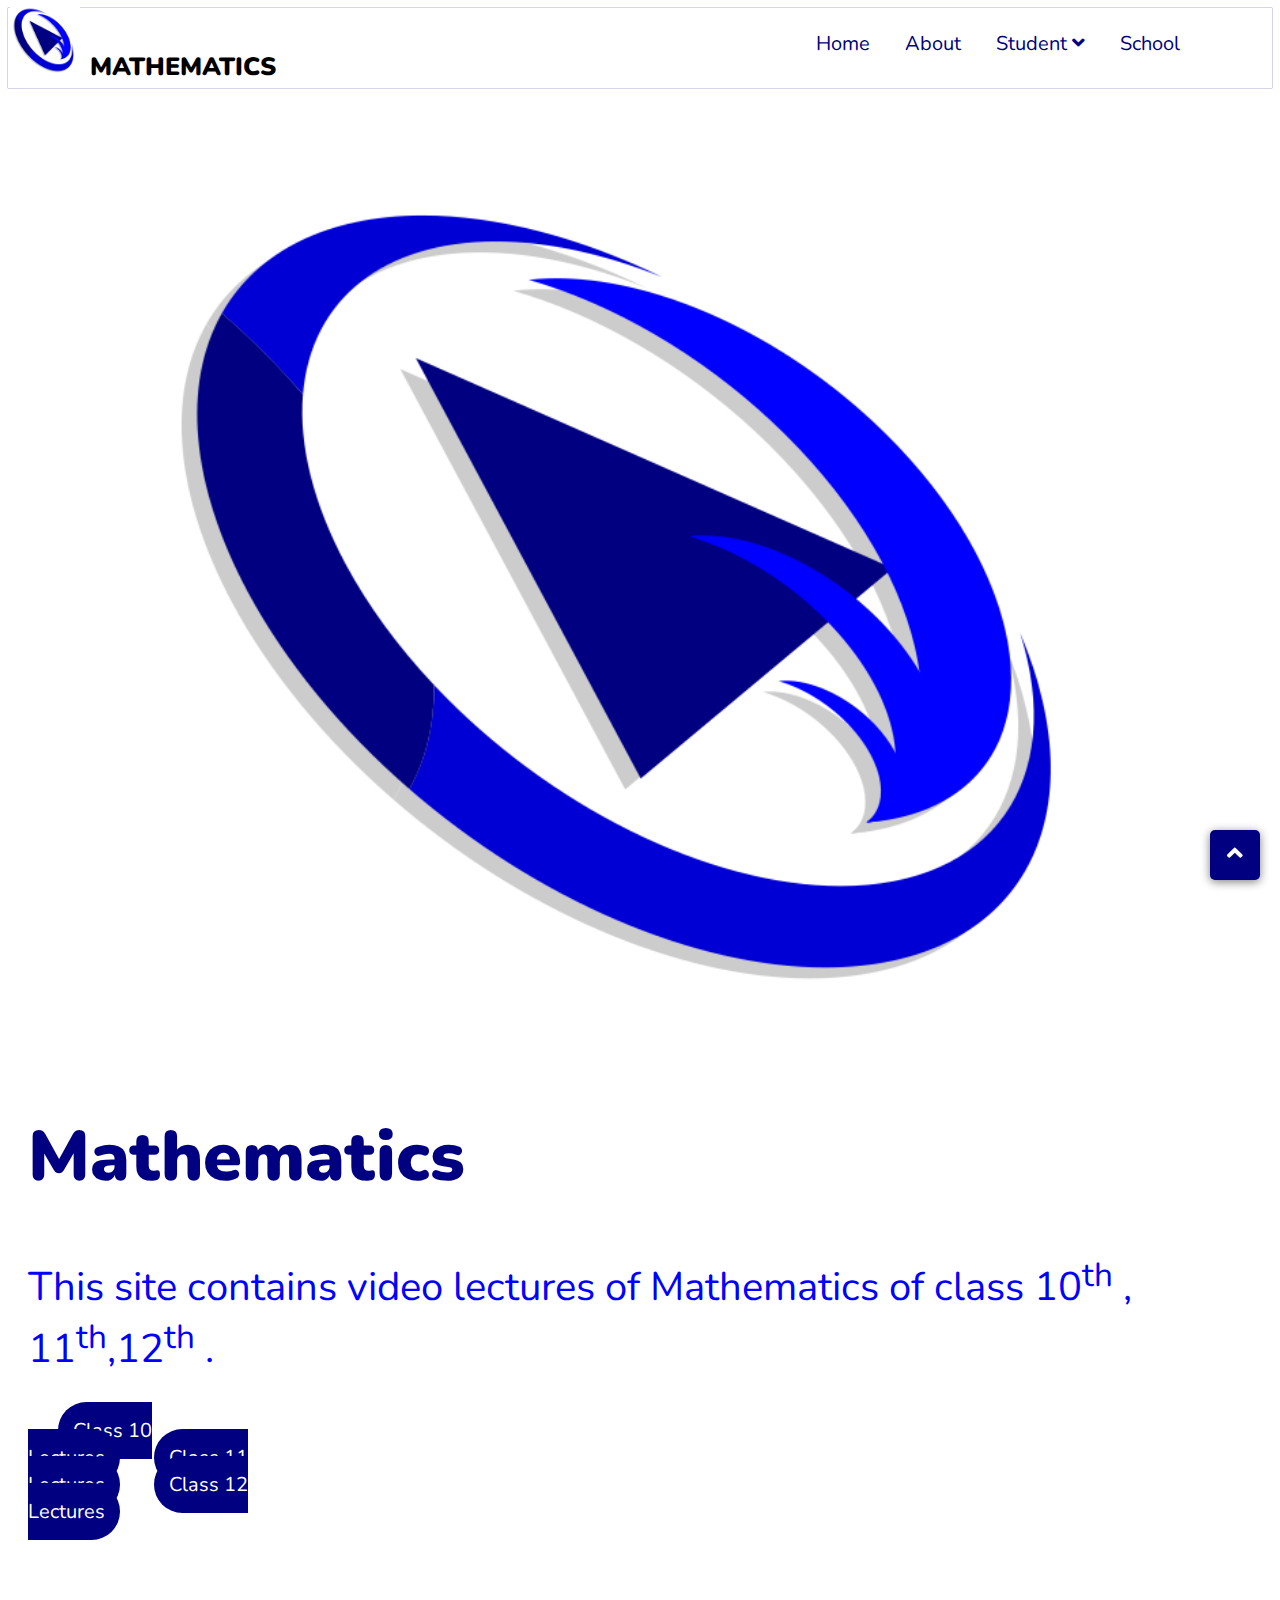
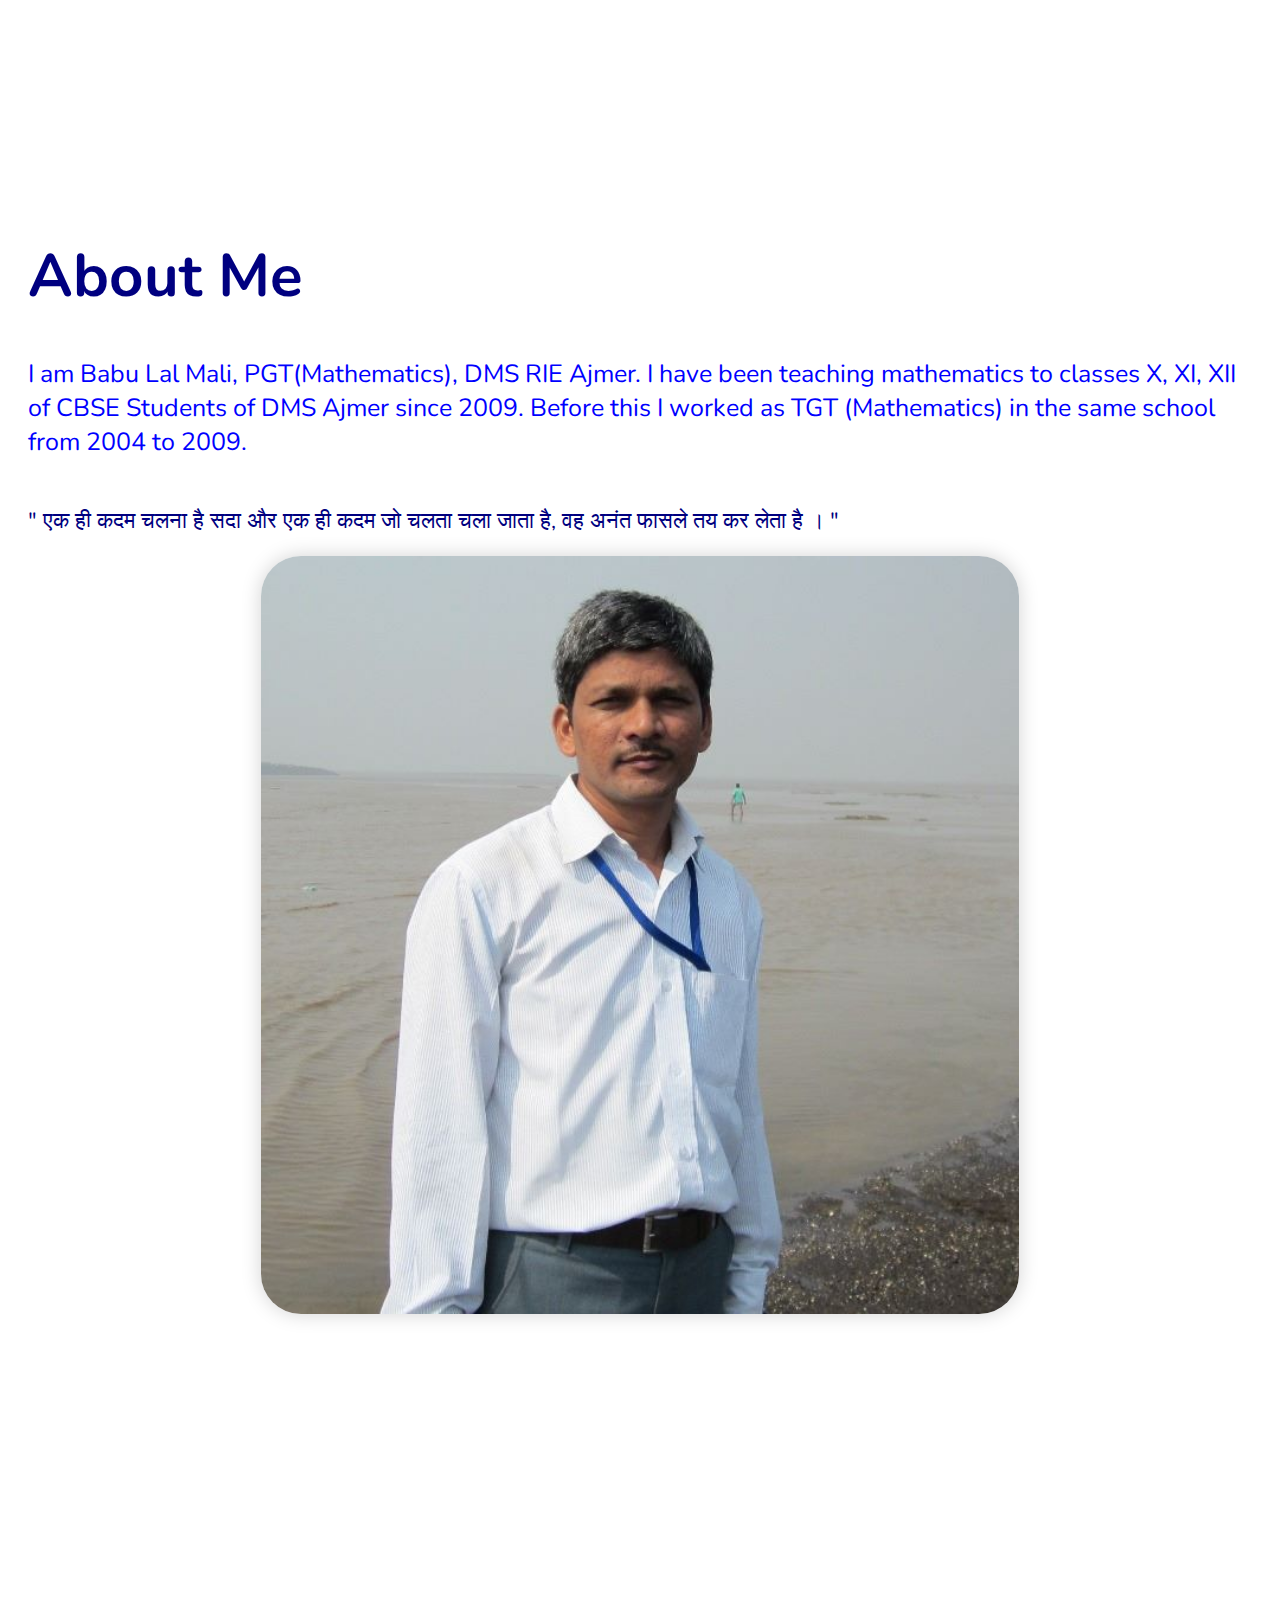
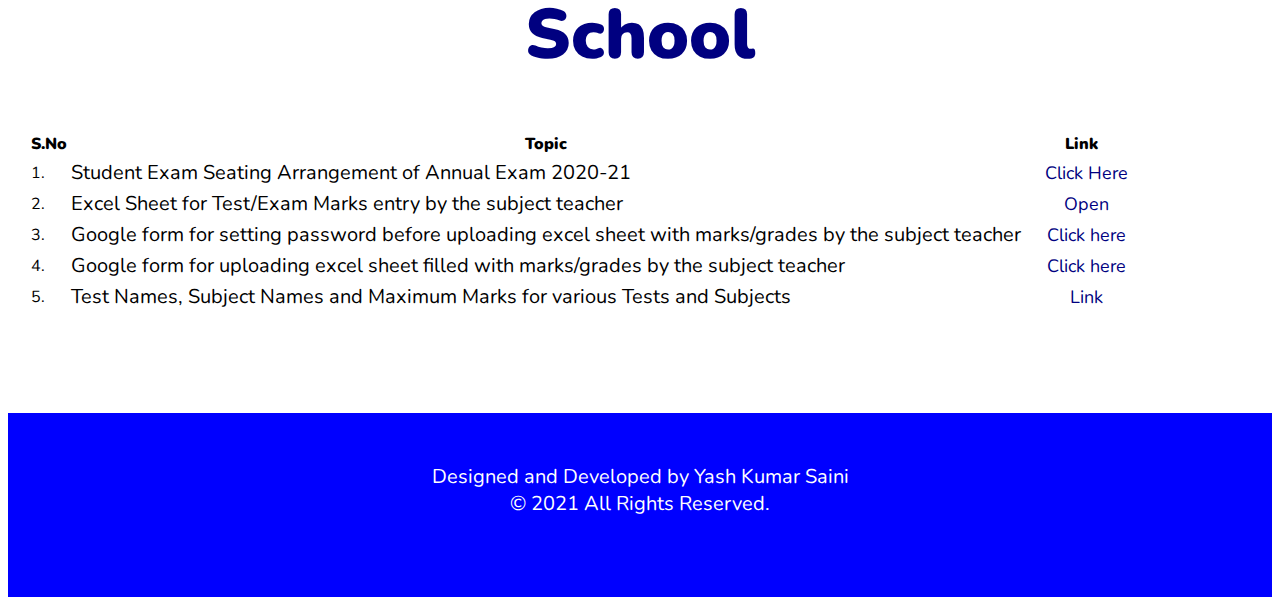
<file: index.html>
<!doctype html>
<html lang="en">
  <head>
    <!-- Required meta tags -->
    <meta charset="utf-8">
    <meta name="viewport" content="width=device-width, initial-scale=1">

    <!-- Bootstrap CSS -->
    <link href="https://cdn.jsdelivr.net/npm/bootstrap@5.0.0-beta3/dist/css/bootstrap.min.css" rel="stylesheet" integrity="sha384-eOJMYsd53ii+scO/bJGFsiCZc+5NDVN2yr8+0RDqr0Ql0h+rP48ckxlpbzKgwra6" crossorigin="anonymous">

    <link rel="preconnect" href="https://fonts.gstatic.com">
    <link href="https://fonts.googleapis.com/css2?family=Nunito&display=swap" rel="stylesheet">

    <link rel="stylesheet" href="https://cdnjs.cloudflare.com/ajax/libs/font-awesome/5.15.2/css/all.min.css"/>

    <link rel="stylesheet" type="text/css" href="Styles/css.css">


    <script src="https://ajax.googleapis.com/ajax/libs/jquery/3.5.1/jquery.min.js"></script>

    <!-- Animation Link -->
    <link rel="stylesheet"  href="https://cdnjs.cloudflare.com/ajax/libs/animate.css/4.1.1/animate.min.css"/>

    <!-- Head Icon -->
    
   <link rel="icon" type="image/x-icon" href="Images/play-logo.png">
      

    <title>Mathematics</title>
  </head>
  <body>
    <div class="scroll-top" onclick="location.href='#home';">
        <i class="fas fa-angle-up"></i>
    </div>

    <div  class="bg-white animate__animated animate__slideInRight" id="navbar">
        <div class="nav_div">
          <nav>
            <a href="#home" onclick="menu('2');">Home</a><br><br>
            <a href="#about" onclick="menu('2');">About</a><br><br>

              <div class="dropdown">
              <a class="dropbtn">Student <i class="fas fa-angle-down"></i></a>
                <div class="dropdown-content">
                  <a href="Classes/class10.html" onclick="menu('2');">Class 10</a>
                  <a href="Classes/class11.html" onclick="menu('2');">Class 11</a>
                  <a href="Classes/class12.html" onclick="menu('2');">Class 12</a>
                </div>
              </div><br><br>
            <a href="#school" onclick="menu('2');">School</a>
          </nav>

      </div>
    </div>

    <header>
      <div class="container-fluid bg-white header-cont fixed-top">

          <div style="position: relative;z-index: 4;position: absolute;left: 0;top: 0;">
            <img src="Images/play-logo.png" class="logo-img">
            <p class="logo-text">MATHEMATICS</p>
          </div>

        <div class="header">
          <nav>
            <a href="#home">Home</a>
            <a href="#about">About</a>

              <div class="dropdown">
              <a class="dropbtn" >Student <i class="fas fa-angle-down"></i></a>
                <div class="dropdown-content">
                  <a href="Classes/class10.html">Class 10</a>
                  <a href="Classes/class11.html">Class 11</a>
                  <a href="Classes/class12.html">Class 12</a>
                </div>
              </div>
            <a href="#school">School</a>
          </nav>
        </div>
        <div class="menu_button">
          <button  class="btn menu_bar">

            <!-- Bars Icon -->

            <svg  id="menu_btn" style="margin-right: 10px;background-color: white;"  onclick="menu('1')" class="menu_btn " width="3em" height="3em" viewBox="0 0 16 16" class="bi bi-list" fill="currentColor" xmlns="http://www.w3.org/2000/svg">
            <path fill-rule="evenodd" d="M2.5 11.5A.5.5 0 0 1 3 11h10a.5.5 0 0 1 0 1H3a.5.5 0 0 1-.5-.5zm0-4A.5.5 0 0 1 3 7h10a.5.5 0 0 1 0 1H3a.5.5 0 0 1-.5-.5zm0-4A.5.5 0 0 1 3 3h10a.5.5 0 0 1 0 1H3a.5.5 0 0 1-.5-.5z"/>
            </svg>

            <!-- Cross Icon -->

            <span id="menu_cross" onclick="menu('2');" style="display: none;"><svg style="margin-right: 10px;background-color: white;" class="menu_btn" width="3em" height="3em" viewBox="0 0 16 16" class="bi bi-x" fill="currentColor" xmlns="http://www.w3.org/2000/svg"><path fill-rule="evenodd" d="M4.646 4.646a.5.5 0 0 1 .708 0L8 7.293l2.646-2.647a.5.5 0 0 1 .708.708L8.707 8l2.647 2.646a.5.5 0 0 1-.708.708L8 8.707l-2.646 2.647a.5.5 0 0 1-.708-.708L7.293 8 4.646 5.354a.5.5 0 0 1 0-.708z"/></svg></span>
        
          </button>
        </div>
      </div>
    </header>
    <section id="home">
      <div class="container-fluid" style="padding-top: 80px;padding-bottom: 100px;">
        <div class="row">
          <div class="col-lg-6">

          <img src="Images/play-logo.png" class=" mt-2 header_img">
          </div>
          <div class="col-lg-6 header-col">
            <h1><b>Mathematics</b></h1>
            <p>This site contains video lectures of Mathematics of class 10<sup>th</sup> , 11<sup>th</sup>,12<sup>th</sup> .</p>
            <div class="d-flex justify-content-left align-items-center">
              <a href="Classes/class10.html" class="btn header_btn">Class 10 <br>Lectures</a>
              <a href="Classes/class11.html" class="btn header_btn">Class 11<br>Lectures</a>
              <a href="Classes/class12.html" class="btn header_btn">Class 12<br>Lectures</a>
            </div>
          </div>
        </div>
      </div>
      </section>
      <section id="about">
        <div class="container-fluid" style="padding-top: 100px;padding-bottom: 100px;">
        <div class="row ">
          
          <div class="col-lg-6 about-col">
            <h1>About Me</h1>
            <p>I am Babu Lal Mali, PGT(Mathematics), DMS RIE Ajmer. I have been teaching mathematics to classes X, XI, XII of CBSE Students of DMS Ajmer since 2009. Before this I worked as TGT (Mathematics) in the same school from 2004 to 2009.</p>
            <br>
            <span>" एक ही कदम चलना है सदा और एक ही कदम जो चलता चला जाता है, वह अनंत फासले तय कर लेता है । "</span>
          </div>
          <div class="col-lg-6">

          <img src="Images/1.jpg" class=" mt-2 about_img">
          </div>
        </div>
      </div>
      </section>
      <section id="school">
        <div class="container header-col" style="padding-top: 100px;padding-bottom: 100px;">

            <h1 style="text-align: center;"><b>School</b></h1>

          <div class="table-responsive">
       <table class="table-bordered table">
        <thead >
        <tr>
          <th><strong>S.No</strong></th>
          <th style="text-align: center;" ><strong>Topic</strong></th>
          <th><strong>Link</strong></th>
        </tr>
    </thead>
          <tr>
              <td>1.</td>
              <td class="t_con">Student Exam Seating Arrangement of Annual Exam 2020-21 </td>
              <td style="text-align: center;"><a class="btn btn-primary t_btn" href="https://drive.google.com/file/d/1Ec1TPujAn2uMJh0eKIVbHgbfT4ZYioWr/view?usp=sharing">Click Here</a></td>
            </tr>
            <tr>
              <td>2.</td>
              <td class="t_con">Excel Sheet for Test/Exam Marks entry by the subject teacher</td>
              <td style="text-align: center;"><a class="btn btn-success t_btn" href="main/MarksEntry_Sheet.xlsx">Open</a></td>
            </tr>
            <tr>
              <td>3.</td>
              <td class="t_con">Google form for setting password before uploading excel sheet with marks/grades by the subject teacher</td>
              <td style="text-align: center;"><a class="btn btn-primary t_btn"href="https://forms.gle/iW7r88qtF7Pgg1ef8">Click here</a></td>
            </tr>
            <tr>
              <td>4.</td>
              <td class="t_con">Google form for uploading excel sheet filled with marks/grades by the subject teacher</td>
              <td style="text-align: center;"><a class="btn btn-primary t_btn"href="https://forms.gle/tecxMaxFj2tigCoB8">Click here</a></td>
            </tr>
            <tr>
              <td>5.</td>
              <td class="t_con">Test Names, Subject Names and Maximum Marks for various Tests and Subjects</td>
              <td style="text-align: center;"><a class="btn btn-dark t_btn"href="https://drive.google.com/file/d/1HSt29kKSEzVeSlavL5-p2m7yzqcuXT3t/view?usp=sharing">Link</a></td>
            </tr>
       </table>
   </div>
        
        </div>
        
      </section>

        <div class="container-fluid" style="background-color: #0000ff;padding-top: 30px;padding-bottom: 60px;">
          <p  class="footer-text">Designed and Developed by Yash Kumar Saini <br> © 2021 All Rights Reserved.</p>
        </div>





      



    <!-- Optional JavaScript; choose one of the two! -->

    <!-- Option 1: Bootstrap Bundle with Popper -->
    <script src="https://cdn.jsdelivr.net/npm/bootstrap@5.0.0-beta3/dist/js/bootstrap.bundle.min.js" integrity="
    sha384-JEW9xMcG8R+pH31jmWH6WWP0WintQrMb4s7ZOdauHnUtxwoG2vI5DkLtS3qm9Ekf" crossorigin="anonymous"></script>


    <script type="text/javascript">
      

      function play(link)
      {
        var x = link;
        document.getElementById("youtube").src = "https://www.youtube.com/embed/"+x+"?&autoplay=1&rel=0";
        document.getElementById("topic").innerHTML = document.getElementById(x).innerHTML;
        var all = document.getElementsByClassName('list_item');
          for (var i = 0; i < all.length; i++) 
          {
            all[i].style.backgroundColor = 'white';
          }
        document.getElementById(x).style.backgroundColor = "#dfdfdf";


      }
      function customClass(classs)
      {
        var x = classs;
        if(x==10)
        {
          document.getElementById("home-tab").click();
          var y = "mcWXly_4K4A";
          document.getElementById("youtube").src = "https://www.youtube.com/embed/"+y;
        }
        else if(x==11)
        {
          document.getElementById("profile-tab").click();
          var y = "0hSyWZokil8";
          document.getElementById("youtube").src = "https://www.youtube.com/embed/"+y;
        }
        else
        {
          document.getElementById("contact-tab").click();
          var y = "CnvnMG2D5Io";
          document.getElementById("youtube").src = "https://www.youtube.com/embed/"+y;
        }
      }
    </script>
     <script type="text/javascript">
    function menu(value)
        {
            if(value==1)
            {
                document.getElementById("menu_btn").style.display="none";
                document.getElementById("menu_cross").style.display="inline";
                document.getElementById("navbar").style.display="block";

                document.documentElement.style.position = "fixed";
            }
            else if(value==2)
            {
                document.getElementById("navbar").style.display="none";
                document.getElementById("menu_btn").style.display="inline";
                document.getElementById("menu_cross").style.display="none";

                document.documentElement.style.position = "static";
            }
        }
      </script>


    <!-- Option 2: Separate Popper and Bootstrap JS -->
    <!--
    <script src="https://cdn.jsdelivr.net/npm/@popperjs/core@2.9.1/dist/umd/popper.min.js" integrity="sha384-SR1sx49pcuLnqZUnnPwx6FCym0wLsk5JZuNx2bPPENzswTNFaQU1RDvt3wT4gWFG" crossorigin="anonymous"></script>
    <script src="https://cdn.jsdelivr.net/npm/bootstrap@5.0.0-beta3/dist/js/bootstrap.min.js" integrity="sha384-j0CNLUeiqtyaRmlzUHCPZ+Gy5fQu0dQ6eZ/xAww941Ai1SxSY+0EQqNXNE6DZiVc" crossorigin="anonymous"></script>
    -->
  </body>
</html>
</file>
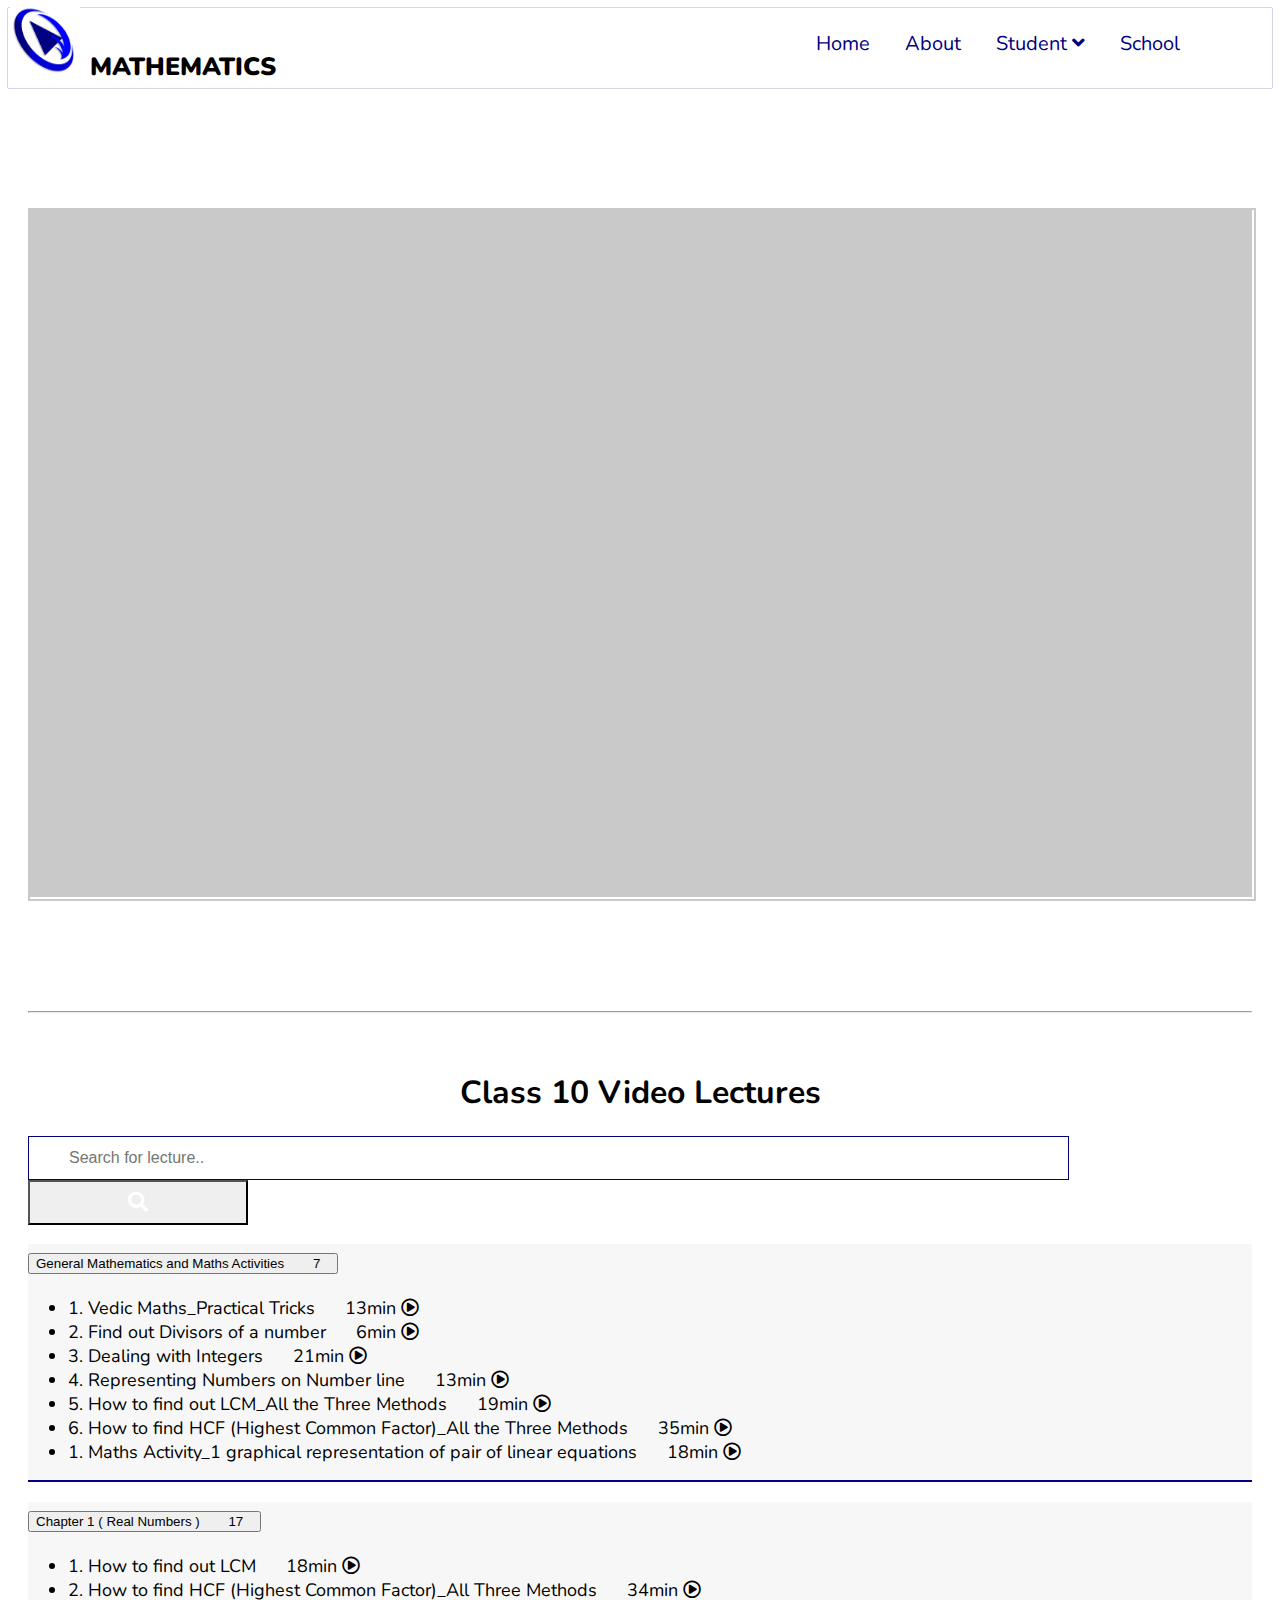
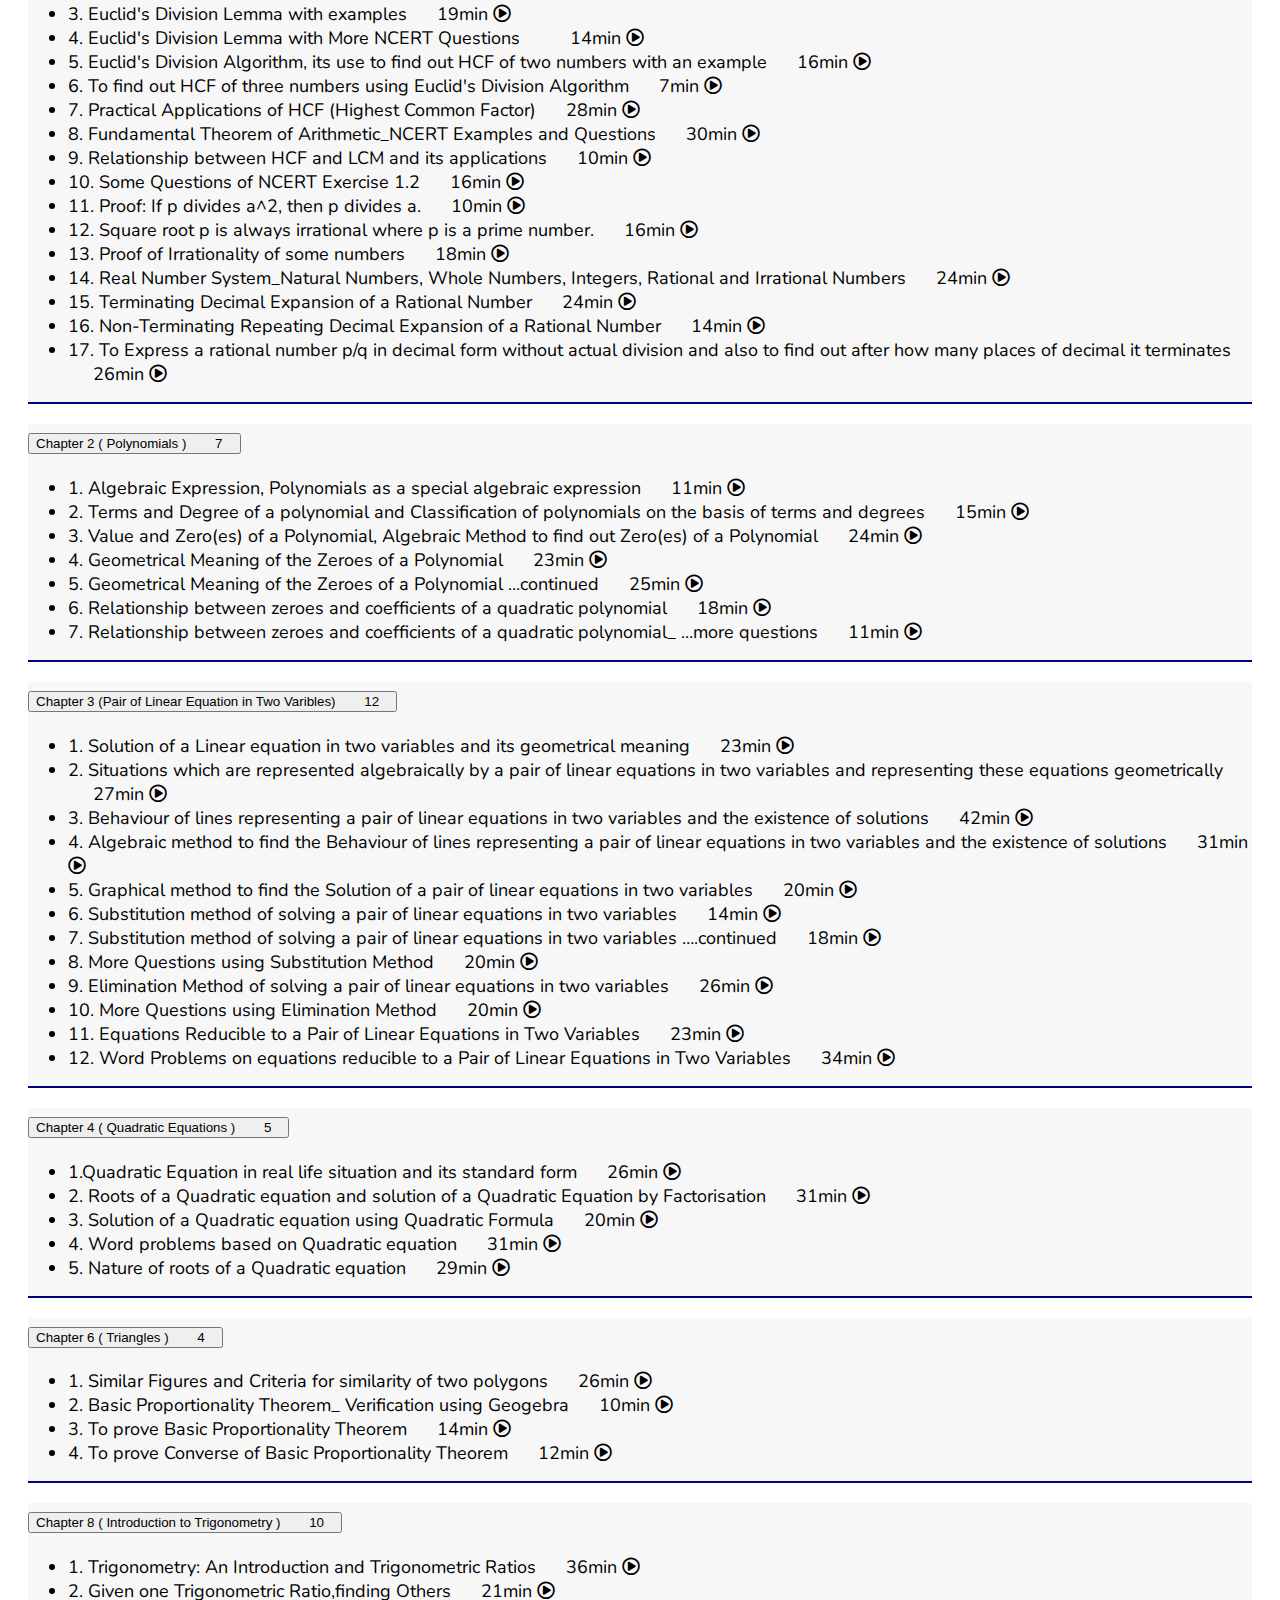
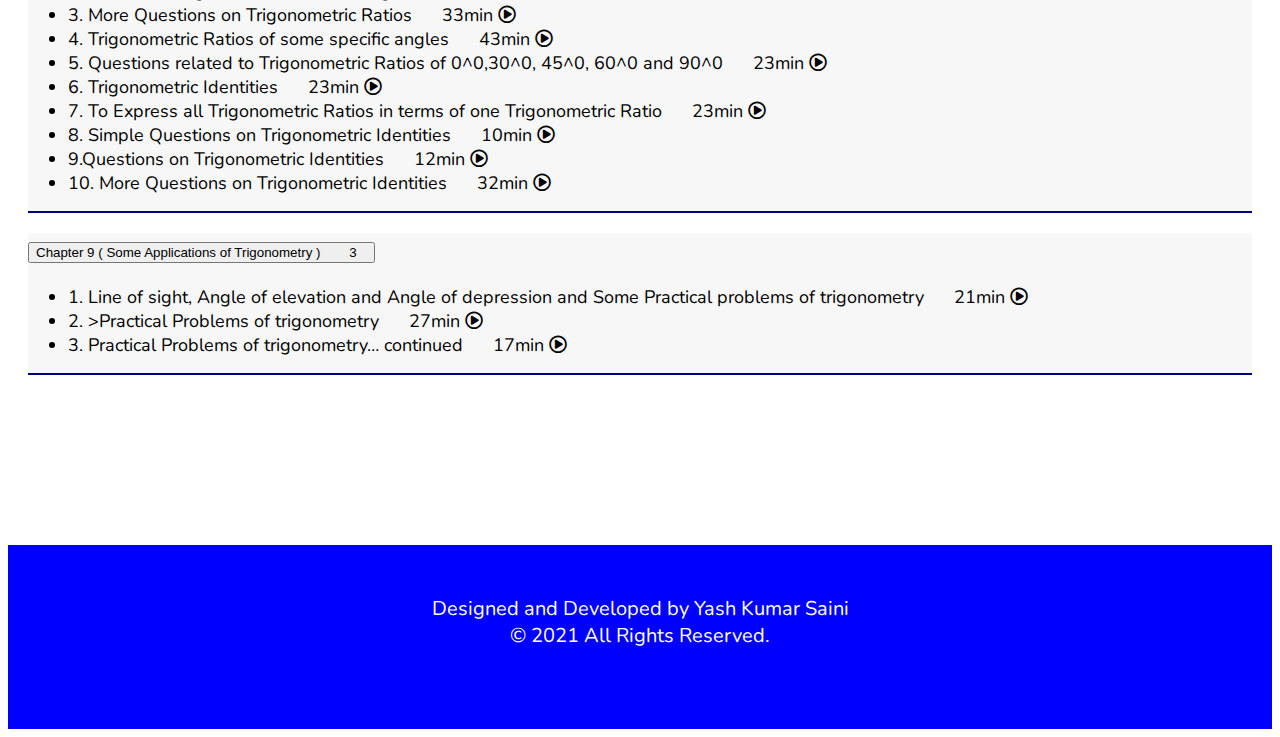
<file: Classes/class10.html>
<!doctype html>
<html lang="en">
  <head>
    <!-- Required meta tags -->
    <meta charset="utf-8">
    <meta name="viewport" content="width=device-width, initial-scale=1">

    <!-- Bootstrap CSS -->
    <link href="https://cdn.jsdelivr.net/npm/bootstrap@5.0.0-beta3/dist/css/bootstrap.min.css" rel="stylesheet" integrity="sha384-eOJMYsd53ii+scO/bJGFsiCZc+5NDVN2yr8+0RDqr0Ql0h+rP48ckxlpbzKgwra6" crossorigin="anonymous">

    <link rel="preconnect" href="https://fonts.gstatic.com">
    <link href="https://fonts.googleapis.com/css2?family=Nunito&display=swap" rel="stylesheet">

    <link rel="stylesheet" href="https://cdnjs.cloudflare.com/ajax/libs/font-awesome/5.15.2/css/all.min.css"/>

    <!-- Local CSS Files Start -->

    <link rel="stylesheet" type="text/css" href="../Styles/css.css">

    <link rel="stylesheet" type="text/css" href="../Styles/class.css">

    <!-- Head Icon -->
    
   <link rel="icon" type="image/x-icon" href="../Images/play-logo.png">

    <!-- Local CSS Files End -->


  	<script src="https://ajax.googleapis.com/ajax/libs/jquery/3.5.1/jquery.min.js"></script>

  	<!-- Animation Link -->

  	<link rel="stylesheet"  href="https://cdnjs.cloudflare.com/ajax/libs/animate.css/4.1.1/animate.min.css"/>
      

    <title>Class 10</title>
  </head>
  <body>

<!-- Header Start --->

    <div  class="bg-white animate__animated animate__slideInRight" id="navbar">
        <div class="nav_div">
          <nav>
            <a href="../index.html#home" onclick="menu('2');">Home</a><br><br>
            <a href="../indexhome.html#about" onclick="menu('2');">About</a><br><br>

              <div class="dropdown">
              <a class="dropbtn">Student <i class="fas fa-angle-down"></i></a>
                <div class="dropdown-content">
                  <a href="class10.html" onclick="menu('2');">Class 10</a>
                  <a href="class11.html" onclick="menu('2');">Class 11</a>
                  <a href="class12.html" onclick="menu('2');">Class 12</a>
                </div>
              </div><br><br>
            <a href="../index.html/#school" onclick="menu('2');">School</a>
          </nav>

      </div>
    </div>

    <header>
      <div class="container-fluid bg-white header-cont fixed-top">

          <div style="position: relative;z-index: 4;position: absolute;left: 0;top: 0;">
            <img src="../Images/play-logo.png" class="logo-img">
            <p class="logo-text">MATHEMATICS</p>
          </div>

        <div class="header">
          <nav>
            <a href="../index.html">Home</a>
            <a href="../index.html#about">About</a>

              <div class="dropdown">
              <a class="dropbtn" >Student <i class="fas fa-angle-down"></i></a>
                <div class="dropdown-content">
                  <a href="class10.html">Class 10</a>
                  <a href="class11.html">Class 11</a>
                  <a href="class12.html">Class 12</a>
                </div>
              </div>
            <a href="../index.html#school">School</a>
          </nav>
        </div>
        <div class="menu_button">
          <button  class="btn menu_bar">

            <!-- Bars Icon -->

            <svg  id="menu_btn" style="margin-right: 10px;background-color: white;"  onclick="menu('1')" class="menu_btn " width="3em" height="3em" viewBox="0 0 16 16" class="bi bi-list" fill="currentColor" xmlns="http://www.w3.org/2000/svg">
            <path fill-rule="evenodd" d="M2.5 11.5A.5.5 0 0 1 3 11h10a.5.5 0 0 1 0 1H3a.5.5 0 0 1-.5-.5zm0-4A.5.5 0 0 1 3 7h10a.5.5 0 0 1 0 1H3a.5.5 0 0 1-.5-.5zm0-4A.5.5 0 0 1 3 3h10a.5.5 0 0 1 0 1H3a.5.5 0 0 1-.5-.5z"/>
            </svg>

            <!-- Cross Icon -->

            <span id="menu_cross" onclick="menu('2');" style="display: none;"><svg style="margin-right: 10px;background-color: white;" class="menu_btn" width="3em" height="3em" viewBox="0 0 16 16" class="bi bi-x" fill="currentColor" xmlns="http://www.w3.org/2000/svg"><path fill-rule="evenodd" d="M4.646 4.646a.5.5 0 0 1 .708 0L8 7.293l2.646-2.647a.5.5 0 0 1 .708.708L8.707 8l2.647 2.646a.5.5 0 0 1-.708.708L8 8.707l-2.646 2.647a.5.5 0 0 1-.708-.708L7.293 8 4.646 5.354a.5.5 0 0 1 0-.708z"/></svg></span>
        
          </button>
        </div>
      </div>
    </header>
<!-- Header End --->

<!-- Class Start -->

    <div class="container-fluid" style="padding-top:100px;padding-bottom: 150px;">
      <div class="row">
        <div class="col-lg-7 class_play_container">
          <div class="class_play">
              <iframe id="youtube" src="https://www.youtube.com/embed/mcWXly_4K4A" frameborder="0" allow="accelerometer; autoplay; clipboard-write; encrypted-media; gyroscope; picture-in-picture;"  allowfullscreen></iframe>
          </div>
          <div class="class_play_text">
            <div class="play_text">
              <h6 id="topic"></h6>
            </div>
          </div>
          <hr>
        </div>
        <div class="col-lg-5 class_play_container" id="myUL">
          
      <h1 style="text-align: center;margin-top: 10px;">Class 10 Video Lectures</h1>
          <div class="d-flex justify-content-center align-items-center">

          <input type="text" id="myInput" onkeyup="myFunction()" placeholder="Search for lecture.." title="Type in a name">

          <button class="btn-primary btn s_btn"><i class="fas fa-search"></i></button>
          </div>

          

          <!-- Class 10 Chapter 0 Start-->
                    <div class="accordion" id="accordionExample">
                      <div class="accordion-item">
                        <h2 class="accordion-header" id="headingTwo">
                          <button class="accordion-button collapsed" type="button" data-bs-toggle="collapse" data-bs-target="#c10c0" aria-expanded="false" aria-controls="collapseTwo">
                           General Mathematics and Maths Activities  <span class="badge bg-light tp"> 7 </span>
                          </button>
                        </h2>
                        <div id="c10c0" class="accordion-collapse collapse" aria-labelledby="headingTwo" data-bs-parent="#accordionExample">
                          <div class="accordion-body">
                            <ul class="list-group">
                              <li class="list-group-item list_item" id="mcWXly_4K4A" onclick="play('mcWXly_4K4A')">1. Vedic Maths_Practical Tricks <span class="badge bg-white float-end"> 13min <i class="far fa-play-circle"></i></span></li>

                              <li class="list-group-item list_item" id="NIsKFHSKlME" onclick="play('NIsKFHSKlME')">2. Find out Divisors of a number <span class="badge bg-white float-end"> 6min <i class="far fa-play-circle"></i></span></li>

                              <li class="list-group-item list_item" id="4f7q4Aa4-mA" onclick="play('4f7q4Aa4-mA')">3. Dealing with Integers <span class="badge bg-white float-end"> 21min <i class="far fa-play-circle"></i></span></li>

                              <li class="list-group-item list_item" id="VR7Bixest90" onclick="play('VR7Bixest90')">4. Representing Numbers on Number line <span class="badge bg-white float-end"> 13min <i class="far fa-play-circle"></i></span></li>

                              <li class="list-group-item list_item" id="lozs-TFKyWU" onclick="play('lozs-TFKyWU')">5. How to find out LCM_All the Three Methods <span class="badge bg-white float-end"> 19min <i class="far fa-play-circle"></i></span></li>

                              <li class="list-group-item list_item" id="wlnQqpvqWSw" onclick="play('wlnQqpvqWSw')">6. How to find HCF (Highest Common Factor)_All the Three Methods <span class="badge bg-white float-end"> 35min <i class="far fa-play-circle"></i></span></li>

                              <li class="list-group-item list_item" id="Fpaml7h9fAk" onclick="play('Fpaml7h9fAk')">1. Maths Activity_1 graphical representation of pair of linear equations <span class="badge bg-white float-end"> 18min <i class="far fa-play-circle"></i></span></li>
                            </ul>
                          </div>
                        </div>
                      </div>
                    </div>
<!-- Class 10 Chapter 0 End -->
                    
<!-- Class 10 Chapter 1 Start-->
                    <div class="accordion" id="accordionExample">
                      <div class="accordion-item">
                        <h2 class="accordion-header" id="headingTwo">
                          <button class="accordion-button collapsed" type="button" data-bs-toggle="collapse" data-bs-target="#c10c1" aria-expanded="false" aria-controls="collapseTwo">
                           Chapter 1 ( Real Numbers )  <span class="badge bg-light tp"> 17 </span>
                          </button>
                        </h2>
                        <div id="c10c1" class="accordion-collapse collapse" aria-labelledby="headingTwo" data-bs-parent="#accordionExample">
                          <div class="accordion-body">
                            <ul class="list-group">
                              <li class="list-group-item list_item" id="lozs-TFKyWU" onclick="play('lozs-TFKyWU')">1. How to find out LCM <span class="badge bg-white float-end"> 18min <i class="far fa-play-circle"></i></span></li>

                              <li class="list-group-item list_item" id="wlnQqpvqWSw" onclick="play('wlnQqpvqWSw')">2. How to find HCF (Highest Common Factor)_All Three Methods <span class="badge bg-white float-end">34min <i class="far fa-play-circle"></i></span></li>

                              <li class="list-group-item list_item" id="IY6NRhcsM0g" onclick="play('IY6NRhcsM0g')">3. Euclid's Division Lemma with examples <span class="badge bg-white float-end"> 19min <i class="far fa-play-circle"></i></span></li>

                              <li class="list-group-item list_item" id="44bN0xf825k" onclick="play('44bN0xf825k')">4. Euclid's Division Lemma with More NCERT Questions &nbsp;&nbsp;&nbsp; <span class="badge bg-white float-end"> 14min <i class="far fa-play-circle"></i></span></li>

                              <li class="list-group-item list_item" id="7UKtJvijUB4" onclick="play('7UKtJvijUB4')">5. Euclid's Division Algorithm, its use to find out HCF of two numbers with an example <span class="badge bg-white float-end"> 16min <i class="far fa-play-circle"></i></span></li>


                              <li class="list-group-item list_item" id="FFRVJ8s48q0" onclick="play('FFRVJ8s48q0')">6. To find out HCF of three numbers using Euclid's Division Algorithm <span class="badge bg-white float-end"> 7min <i class="far fa-play-circle"></i></span></li>


                              <li class="list-group-item list_item" id="Jv4NLSqdv18" onclick="play('Jv4NLSqdv18')">7. Practical Applications of HCF (Highest Common Factor) <span class="badge bg-white float-end"> 28min <i class="far fa-play-circle"></i></span></li>


                              <li class="list-group-item list_item" id="5mLhVkVV4Fw" onclick="play('5mLhVkVV4Fw')">8. Fundamental Theorem of Arithmetic_NCERT Examples and  Questions <span class="badge bg-white float-end"> 30min <i class="far fa-play-circle"></i></span></li>


                              <li class="list-group-item list_item" id="hJ7ZVAHxE-Y" onclick="play('hJ7ZVAHxE-Y')">9. Relationship between HCF and LCM and its applications <span class="badge bg-white float-end"> 10min <i class="far fa-play-circle"></i></span></li>


                              <li class="list-group-item list_item" id="95QwGVIdKps" onclick="play('95QwGVIdKps')">10. Some Questions of NCERT Exercise 1.2 <span class="badge bg-white float-end"> 16min <i class="far fa-play-circle"></i></span></li>


                              <li class="list-group-item list_item" id="Zcv7zVqYfLE" onclick="play('Zcv7zVqYfLE')">11. Proof: If p divides a^2, then p divides a. <span class="badge bg-white float-end"> 10min <i class="far fa-play-circle"></i></span></li>


                              <li class="list-group-item list_item" id="HcvrTk8cfdc" onclick="play('HcvrTk8cfdc')">12. Square root p is always irrational where p is a prime number. <span class="badge bg-white float-end"> 16min <i class="far fa-play-circle"></i></span></li>


                              <li class="list-group-item list_item" id="jyx9Vbneq2E" onclick="play('jyx9Vbneq2E')">13. Proof of Irrationality of some numbers <span class="badge bg-white float-end"> 18min <i class="far fa-play-circle"></i></span></li>


                              <li class="list-group-item list_item" id="jZfbIcALZ1M" onclick="play('jZfbIcALZ1M')">14. Real Number System_Natural Numbers, Whole Numbers, Integers, Rational and Irrational Numbers <span class="badge bg-white float-end"> 24min <i class="far fa-play-circle"></i></span></li>


                              <li class="list-group-item list_item" id="sjgmYA6tZrg" onclick="play('sjgmYA6tZrg')">15. Terminating Decimal Expansion of a Rational Number <span class="badge bg-white float-end"> 24min <i class="far fa-play-circle"></i></span></li>


                              <li class="list-group-item list_item" id="DWDvXxIGcYE" onclick="play('DWDvXxIGcYE')">16. Non-Terminating Repeating Decimal Expansion of a Rational Number<span class="badge bg-white float-end"> 14min <i class="far fa-play-circle"></i></span></li>


                              <li class="list-group-item list_item" id="xoIsdN_G5Pk" onclick="play('xoIsdN_G5Pk')">17. To Express a rational number p/q in decimal form without actual division and also to find out after how many places of decimal it terminates <span class="badge bg-white float-end"> 26min <i class="far fa-play-circle"></i></span></li>
                            </ul>
                          </div>
                        </div>
                      </div>
                    </div>
<!-- Class 10 Chapter 1 End -->

<!-- Class 10 Chapter 2 Start-->
                    <div class="accordion" id="accordionExample">
                      <div class="accordion-item">
                        <h2 class="accordion-header" id="headingTwo">
                          <button class="accordion-button collapsed" type="button" data-bs-toggle="collapse" data-bs-target="#c10c2" aria-expanded="false" aria-controls="collapseTwo">
                           Chapter 2 ( Polynomials )  <span class="badge bg-light tp"> 7 </span>
                          </button>
                        </h2>
                        <div id="c10c2" class="accordion-collapse collapse" aria-labelledby="headingTwo" data-bs-parent="#accordionExample">
                          <div class="accordion-body">
                            <ul class="list-group">
                              <li class="list-group-item list_item" id="d2FhI4Cj8VQ" onclick="play('d2FhI4Cj8VQ')">1. Algebraic Expression, Polynomials as a special algebraic expression <span class="badge bg-white float-end"> 11min <i class="far fa-play-circle"></i></span></li>

                              <li class="list-group-item list_item" id="DLVa9RFk3-M" onclick="play('DLVa9RFk3-M')">2. Terms and Degree of a polynomial and Classification of polynomials on the basis of terms and degrees <span class="badge bg-white float-end"> 15min <i class="far fa-play-circle"></i></span></li>

                              <li class="list-group-item list_item" id="nZnZLrTlpqE" onclick="play('nZnZLrTlpqE')">3. Value and Zero(es) of a Polynomial, Algebraic Method to find out Zero(es) of a Polynomial <span class="badge bg-white float-end"> 24min <i class="far fa-play-circle"></i></span></li>

                              <li class="list-group-item list_item" id="x-esGI0zfm8" onclick="play('x-esGI0zfm8')">4. Geometrical Meaning of the Zeroes of a Polynomial <span class="badge bg-white float-end"> 23min <i class="far fa-play-circle"></i></span></li>

                              <li class="list-group-item list_item" id="ugTgCMKGWdY" onclick="play('ugTgCMKGWdY')">5. Geometrical Meaning of the Zeroes of a Polynomial ...continued <span class="badge bg-white float-end"> 25min <i class="far fa-play-circle"></i></span></li>

                              <li class="list-group-item list_item" id="PtsOmdQwCfI" onclick="play('PtsOmdQwCfI')">6. Relationship between zeroes and coefficients of a quadratic polynomial <span class="badge bg-white float-end"> 18min <i class="far fa-play-circle"></i></span></li>

                              <li class="list-group-item list_item" id="Fw3y5Fm4uHg" onclick="play('Fw3y5Fm4uHg')">7. Relationship between zeroes and coefficients of a quadratic polynomial_ ...more questions <span class="badge bg-white float-end"> 11min <i class="far fa-play-circle"></i></span></li>
                            </ul>
                          </div>
                        </div>
                      </div>
                    </div>
<!-- Class 10 Chapter 2 End -->

<!-- Class 10 Chapter 3 Start-->
                    <div class="accordion" id="accordionExample">
                      <div class="accordion-item">
                        <h2 class="accordion-header" id="headingTwo">
                          <button class="accordion-button collapsed" type="button" data-bs-toggle="collapse" data-bs-target="#c10c3" aria-expanded="false" aria-controls="collapseTwo">
                           Chapter 3 (Pair of Linear Equation in Two Varibles) <span class="badge bg-light tp"> 12 </span>
                          </button>
                        </h2>
                        <div id="c10c3" class="accordion-collapse collapse" aria-labelledby="headingTwo" data-bs-parent="#accordionExample">
                          <div class="accordion-body">
                            <ul class="list-group">
                              <li class="list-group-item list_item" id="7h4WJJim7FM" onclick="play('7h4WJJim7FM')">1. Solution of a Linear equation in two variables and its geometrical meaning  <span class="badge bg-white float-end"> 23min <i class="far fa-play-circle"></i></span></li>

                              <li class="list-group-item list_item" id="VVRZFNkAgNM" onclick="play('VVRZFNkAgNM')">2. Situations which are represented algebraically by a pair of linear equations in two variables and representing these equations geometrically <span class="badge bg-white float-end"> 27min <i class="far fa-play-circle"></i></span></li>

                              <li class="list-group-item list_item" id="pxnquVL-78U" onclick="play('pxnquVL-78U')">3. Behaviour of lines representing a pair of linear equations in two variables and the existence of solutions <span class="badge bg-white float-end"> 42min <i class="far fa-play-circle"></i></span></li>

                              <li class="list-group-item list_item" id="GnF-QaxaBHw" onclick="play('GnF-QaxaBHw')">4. Algebraic method to find the Behaviour of lines representing a pair of linear equations in two variables and the existence of solutions <span class="badge bg-white float-end"> 31min <i class="far fa-play-circle"></i></span></li>

                              <li class="list-group-item list_item" id="VFms1q7kpeA" onclick="play('VFms1q7kpeA')">5. Graphical method to find the Solution of a pair of linear equations in two variables<span class="badge bg-white float-end"> 20min <i class="far fa-play-circle"></i></span></li>

                              <li class="list-group-item list_item" id="vPAC-RKLaEQ" onclick="play('vPAC-RKLaEQ')">6. Substitution method of solving a pair of linear equations in two variables<span class="badge bg-white float-end"> 14min <i class="far fa-play-circle"></i></span></li>

                              <li class="list-group-item list_item" id="mQGKDvpKcxY" onclick="play('mQGKDvpKcxY')">7. Substitution method of solving a pair of linear equations in two variables ….continued <span class="badge bg-white float-end"> 18min <i class="far fa-play-circle"></i></span></li>

                              <li class="list-group-item list_item" id="3pTJG2XrEXA" onclick="play('3pTJG2XrEXA')">8. More Questions using Substitution Method <span class="badge bg-white float-end"> 20min <i class="far fa-play-circle"></i></span></li>

                              <li class="list-group-item list_item" id="mK-djQzZ1O4" onclick="play('mK-djQzZ1O4')">9. Elimination Method of solving a pair of linear equations in two variables <span class="badge bg-white float-end"> 26min <i class="far fa-play-circle"></i></span></li>

                              <li class="list-group-item list_item" id="PsmtRS7vbtY" onclick="play('PsmtRS7vbtY')">10. More Questions using Elimination Method <span class="badge bg-white float-end"> 20min <i class="far fa-play-circle"></i></span></li>

                              <li class="list-group-item list_item" id="r9njkCR64ac" onclick="play('r9njkCR64ac')">11. Equations Reducible to a Pair of Linear Equations in Two Variables<span class="badge bg-white float-end"> 23min <i class="far fa-play-circle"></i></span></li>

                              <li class="list-group-item list_item" id="Kfol_g1zwwU" onclick="play('Kfol_g1zwwU')">12. Word Problems on equations reducible to a Pair of Linear Equations in Two Variables <span class="badge bg-white float-end"> 34min <i class="far fa-play-circle"></i></span></li>

                              
                            </ul>
                          </div>
                        </div>
                      </div>
                    </div>
<!-- Class 10 Chapter 3 End -->

<!-- Class 10 Chapter 4 Start-->
                    <div class="accordion" id="accordionExample">
                      <div class="accordion-item">
                        <h2 class="accordion-header" id="headingTwo">
                          <button class="accordion-button collapsed" type="button" data-bs-toggle="collapse" data-bs-target="#c10c4" aria-expanded="false" aria-controls="collapseTwo">
                           Chapter 4 ( Quadratic Equations ) <span class="badge bg-light tp"> 5 </span>
                          </button>
                        </h2>
                        <div id="c10c4" class="accordion-collapse collapse" aria-labelledby="headingTwo" data-bs-parent="#accordionExample">
                          <div class="accordion-body">
                            <ul class="list-group">
                              <li class="list-group-item list_item" id="_bKbIlMGvyU" onclick="play('_bKbIlMGvyU')">1.Quadratic Equation in real life situation and its standard form <span class="badge bg-white float-end"> 26min <i class="far fa-play-circle"></i></span></li>

                              <li class="list-group-item list_item" id="PwcuHJa1UW0" onclick="play('PwcuHJa1UW0')">2. Roots of a Quadratic equation and solution of a Quadratic Equation by Factorisation  <span class="badge bg-white float-end"> 31min <i class="far fa-play-circle"></i></span></li>

                              <li class="list-group-item list_item" id="bodFROrm9rk" onclick="play('bodFROrm9rk')">3. Solution of a Quadratic equation using Quadratic Formula  <span class="badge bg-white float-end"> 20min <i class="far fa-play-circle"></i></span></li>

                              <li class="list-group-item list_item" id="P9C3bkZjJKE" onclick="play('P9C3bkZjJKE')">4. Word problems based on Quadratic equation <span class="badge bg-white float-end"> 31min <i class="far fa-play-circle"></i></span></li>

                              <li class="list-group-item list_item" id="eGEfQYwoYLc" onclick="play('eGEfQYwoYLc')">5. Nature of roots of a Quadratic equation  <span class="badge bg-white float-end"> 29min <i class="far fa-play-circle"></i></span></li>
                            </ul>
                          </div>
                        </div>
                      </div>
                    </div>
<!-- Class 10 Chapter 4 End -->

<!-- Class 10 Chapter 6 Start-->
                    <div class="accordion" id="accordionExample">
                      <div class="accordion-item">
                        <h2 class="accordion-header" id="headingTwo">
                          <button class="accordion-button collapsed" type="button" data-bs-toggle="collapse" data-bs-target="#c10c6" aria-expanded="false" aria-controls="collapseTwo">
                           Chapter 6 ( Triangles ) <span class="badge bg-light tp"> 4 </span>
                          </button>
                        </h2>
                        <div id="c10c6" class="accordion-collapse collapse" aria-labelledby="headingTwo" data-bs-parent="#accordionExample">
                          <div class="accordion-body">
                            <ul class="list-group">
                              <li class="list-group-item list_item" id="Z7g90hLdM5g" onclick="play('Z7g90hLdM5g')">1. Similar Figures and Criteria for similarity of two polygons <span class="badge bg-white float-end"> 26min <i class="far fa-play-circle"></i></span></li>

                              <li class="list-group-item list_item" id="L_Q3iLjCtYY" onclick="play('L_Q3iLjCtYY')">2. Basic Proportionality Theorem_ Verification using Geogebra <span class="badge bg-white float-end"> 10min <i class="far fa-play-circle"></i></span></li>

                              <li class="list-group-item list_item" id="cEYrAGZZJ4Q" onclick="play('cEYrAGZZJ4Q')">3. To prove Basic Proportionality Theorem <span class="badge bg-white float-end"> 14min <i class="far fa-play-circle"></i></span></li>

                              <li class="list-group-item list_item" id="wzpbdci7ymU" onclick="play('wzpbdci7ymU')">4. To prove Converse of Basic Proportionality Theorem <span class="badge bg-white float-end"> 12min <i class="far fa-play-circle"></i></span></li>
                            </ul>
                          </div>
                        </div>
                      </div>
                    </div>
<!-- Class 10 Chapter 6 End -->

<!-- Class 10 Chapter 8 Start-->
                    <div class="accordion" id="accordionExample">
                      <div class="accordion-item">
                        <h2 class="accordion-header" id="headingTwo">
                          <button class="accordion-button collapsed" type="button" data-bs-toggle="collapse" data-bs-target="#c10c8" aria-expanded="false" aria-controls="collapseTwo">
                           Chapter 8 ( Introduction to Trigonometry ) <span class="badge bg-light tp"> 10 </span>
                          </button>
                        </h2>
                        <div id="c10c8" class="accordion-collapse collapse" aria-labelledby="headingTwo" data-bs-parent="#accordionExample">
                          <div class="accordion-body">
                            <ul class="list-group">
                              <li class="list-group-item list_item" id="et-Wz7W-eAk" onclick="play('et-Wz7W-eAk')">1. Trigonometry: An Introduction and Trigonometric Ratios <span class="badge bg-white float-end"> 36min <i class="far fa-play-circle"></i></span></li>

                              <li class="list-group-item list_item" id="j-74oSiMV48" onclick="play('j-74oSiMV48')">2. Given one Trigonometric Ratio,finding Others <span class="badge bg-white float-end"> 21min <i class="far fa-play-circle"></i></span></li>

                              <li class="list-group-item list_item" id="okrIjyRZYO4" onclick="play('okrIjyRZYO4')">3. More Questions on Trigonometric Ratios  <span class="badge bg-white float-end"> 33min <i class="far fa-play-circle"></i></span></li>


                              <li class="list-group-item list_item" id="RWOn0JCdpjk" onclick="play('RWOn0JCdpjk')">4. Trigonometric Ratios of some specific angles  <span class="badge bg-white float-end"> 43min <i class="far fa-play-circle"></i></span></li>

                              <li class="list-group-item list_item" id="CslDZWPQWLg" onclick="play('CslDZWPQWLg')">5. Questions related to Trigonometric Ratios of 0^0,30^0, 45^0, 60^0 and 90^0   <span class="badge bg-white float-end"> 23min <i class="far fa-play-circle"></i></span></li>

                              <li class="list-group-item list_item" id="QGyfvwAbDdg" onclick="play('QGyfvwAbDdg')">6. Trigonometric Identities <span class="badge bg-white float-end"> 23min <i class="far fa-play-circle"></i></span></li>

                              <li class="list-group-item list_item" id="dpAE8viRuVU" onclick="play('dpAE8viRuVU')">7. To Express all Trigonometric Ratios in terms of one Trigonometric Ratio <span class="badge bg-white float-end">23min <i class="far fa-play-circle"></i></span></li>

                              <li class="list-group-item list_item" id="sykFxML8IdM" onclick="play('sykFxML8IdM')">8. Simple Questions on Trigonometric Identities   <span class="badge bg-white float-end"> 10min <i class="far fa-play-circle"></i></span></li>

                              <li class="list-group-item list_item" id="o049iym9N6o" onclick="play('o049iym9N6o')">9.Questions on Trigonometric Identities <span class="badge bg-white float-end"> 12min <i class="far fa-play-circle"></i></span></li>


                              <li class="list-group-item list_item" id="-Pyealgbh8Q" onclick="play('-Pyealgbh8Q')">10. More Questions on Trigonometric Identities  <span class="badge bg-white float-end"> 32min <i class="far fa-play-circle"></i></span></li>

                            </ul>
                          </div>
                        </div>
                      </div>
                    </div>
<!-- Class 10 Chapter 8 End -->

<!-- Class 10 Chapter 9 Start-->
                    <div class="accordion" id="accordionExample">
                      <div class="accordion-item">
                        <h2 class="accordion-header" id="headingTwo">
                          <button class="accordion-button collapsed" type="button" data-bs-toggle="collapse" data-bs-target="#c10c9" aria-expanded="false" aria-controls="collapseTwo">
                           Chapter 9 ( Some Applications of Trigonometry ) <span class="badge bg-light tp"> 3 </span>
                          </button>
                        </h2>
                        <div id="c10c9" class="accordion-collapse collapse" aria-labelledby="headingTwo" data-bs-parent="#accordionExample">
                          <div class="accordion-body">
                            <ul class="list-group">
                              <li class="list-group-item list_item" id="JNeqqU_WLIk" onclick="play('JNeqqU_WLIk')">1. Line of sight, Angle of elevation and Angle of depression and Some Practical problems of trigonometry <span class="badge bg-white float-end"> 21min <i class="far fa-play-circle"></i></span></li>


                              <li class="list-group-item list_item" id="oniKIbP9Ezk" onclick="play('oniKIbP9Ezk')">2. >Practical Problems of trigonometry <span class="badge bg-white float-end">27min <i class="far fa-play-circle"></i></span></li>


                              <li class="list-group-item list_item" id="Qy0Ep9PZgzQ" onclick="play('Qy0Ep9PZgzQ')">3. Practical Problems of trigonometry… continued  <span class="badge bg-white float-end"> 17min <i class="far fa-play-circle"></i></span></li>


                            </ul>
                          </div>
                        </div>
                      </div>
                    </div>
<!-- Class 10 Chapter 9 End -->

        </div>
      </div>
    </div>
    
<!-- Class End -->

<!-- Footer Start-->

      	<div class="container-fluid" style="background-color: #0000ff;padding-top: 30px;padding-bottom: 60px;">
        	<p  class="footer-text">Designed and Developed by Yash Kumar Saini <br> © 2021 All Rights Reserved.</p>
      	</div>

<!-- Footer End-->





      



    <!-- Optional JavaScript; choose one of the two! -->

    <!-- Option 1: Bootstrap Bundle with Popper -->
    <script src="https://cdn.jsdelivr.net/npm/bootstrap@5.0.0-beta3/dist/js/bootstrap.bundle.min.js" integrity="
    sha384-JEW9xMcG8R+pH31jmWH6WWP0WintQrMb4s7ZOdauHnUtxwoG2vI5DkLtS3qm9Ekf" crossorigin="anonymous"></script>


    <script type="text/javascript">
      

      function play(link)
      {
        document.documentElement.scrollTop = 0;
        var x = link;
        document.getElementById("youtube").src = "https://www.youtube.com/embed/"+x+"?&autoplay=1&rel=0";
        document.getElementById("topic").innerHTML = document.getElementById(x).innerHTML;
        var all = document.getElementsByClassName('list_item');
          for (var i = 0; i < all.length; i++) 
          {
            all[i].style.backgroundColor = 'white';
            all[i].style.color = 'black';
          }
        document.getElementById(x).style.backgroundColor = "#0000ff";
        document.getElementById(x).style.color = "white";


      }
    </script>
     <script type="text/javascript">
    function menu(value)
        {
            if(value==1)
            {
                document.getElementById("menu_btn").style.display="none";
                document.getElementById("menu_cross").style.display="inline";
                document.getElementById("navbar").style.display="block";

                document.documentElement.style.position = "fixed";
            }
            else if(value==2)
            {
                document.getElementById("navbar").style.display="none";
                document.getElementById("menu_btn").style.display="inline";
                document.getElementById("menu_cross").style.display="none";

                document.documentElement.style.position = "static";
            }
        }
      </script>
      <script>
function myFunction() {
    var input, filter, ul, li, a, i, txtValue;
    input = document.getElementById("myInput");
    filter = input.value.toUpperCase();
    ul = document.getElementById("myUL");
    li = ul.getElementsByTagName("li");

    var x = document.getElementsByClassName("accordion-collapse");


    for (i = 0; i < li.length; i++) {
        for(j=0;j< x.length;j++)
        {
          x[j].classList.add("show");
        }
        a = li[i];
        txtValue = a.textContent || a.innerText;
        if (txtValue.toUpperCase().indexOf(filter) > -1) {
            li[i].style.display = "";
            for(j=0;j< x.length;j++)
        {
          x[j].classList.remove("show");
        }
        } else {
            li[i].style.display = "none";
        }
    }
}
</script>


    <!-- Option 2: Separate Popper and Bootstrap JS -->
    <!--
    <script src="https://cdn.jsdelivr.net/npm/@popperjs/core@2.9.1/dist/umd/popper.min.js" integrity="sha384-SR1sx49pcuLnqZUnnPwx6FCym0wLsk5JZuNx2bPPENzswTNFaQU1RDvt3wT4gWFG" crossorigin="anonymous"></script>
    <script src="https://cdn.jsdelivr.net/npm/bootstrap@5.0.0-beta3/dist/js/bootstrap.min.js" integrity="sha384-j0CNLUeiqtyaRmlzUHCPZ+Gy5fQu0dQ6eZ/xAww941Ai1SxSY+0EQqNXNE6DZiVc" crossorigin="anonymous"></script>
    -->
  </body>
</html>
</file>
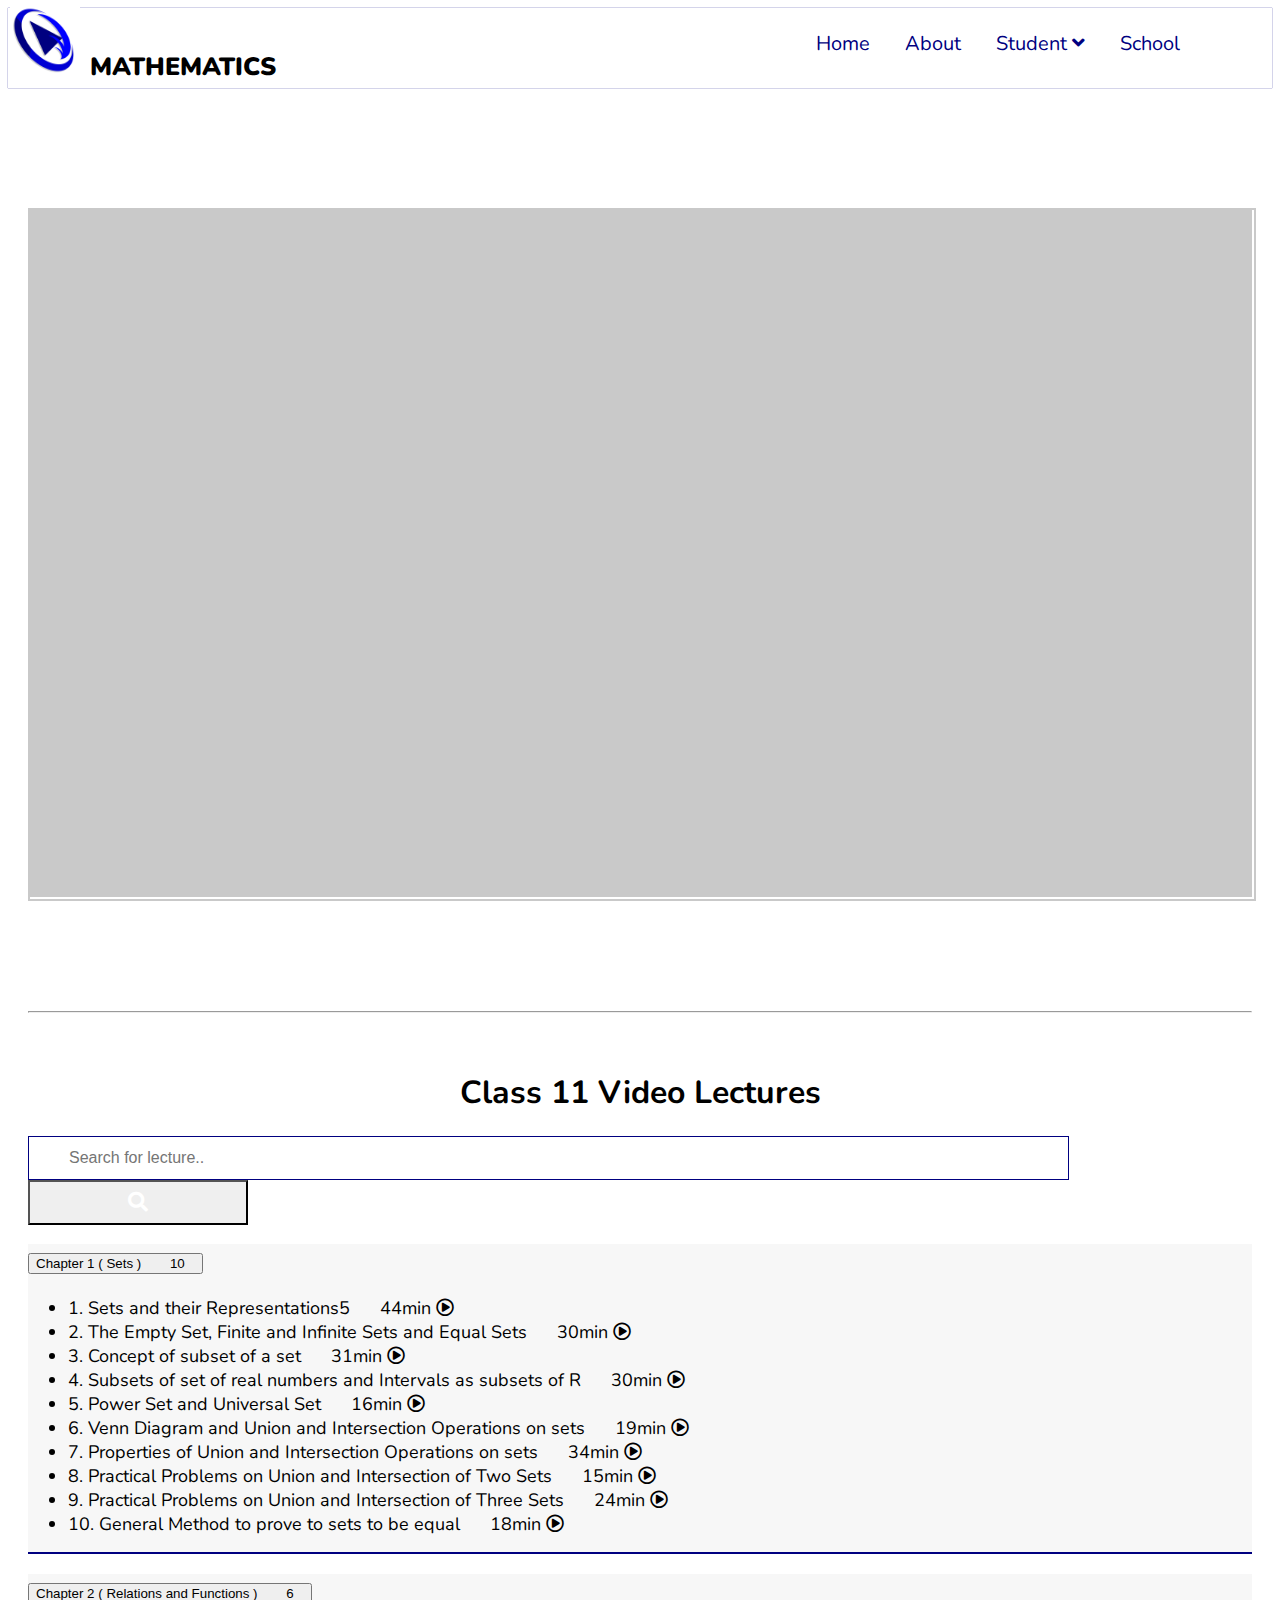
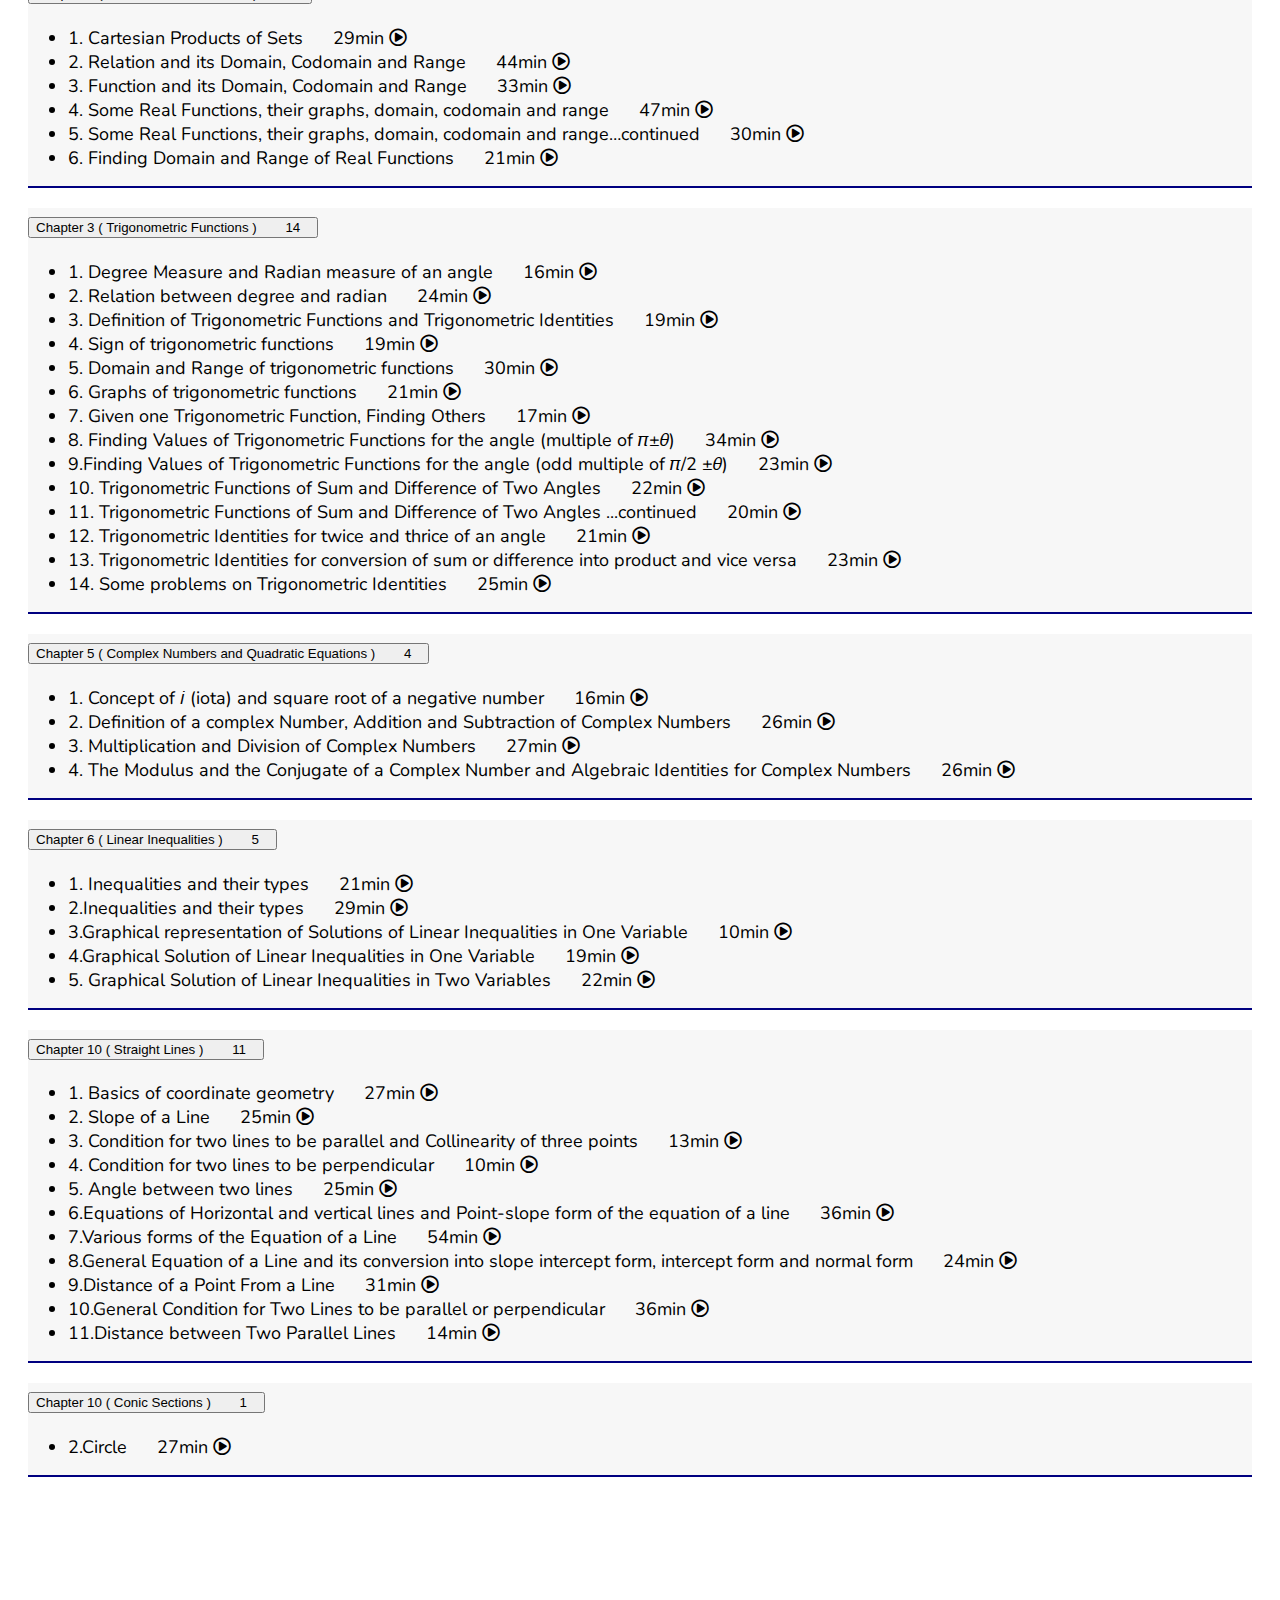
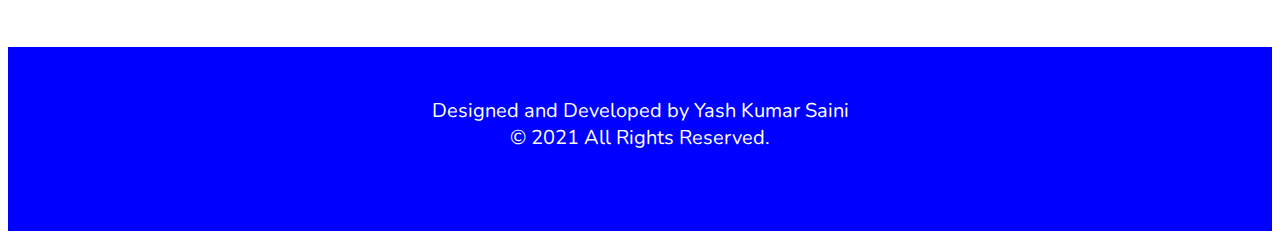
<file: Classes/class11.html>
<!doctype html>
<html lang="en">
  <head>
    <!-- Required meta tags -->
    <meta charset="utf-8">
    <meta name="viewport" content="width=device-width, initial-scale=1">

    <!-- Bootstrap CSS -->
    <link href="https://cdn.jsdelivr.net/npm/bootstrap@5.0.0-beta3/dist/css/bootstrap.min.css" rel="stylesheet" integrity="sha384-eOJMYsd53ii+scO/bJGFsiCZc+5NDVN2yr8+0RDqr0Ql0h+rP48ckxlpbzKgwra6" crossorigin="anonymous">

    <link rel="preconnect" href="https://fonts.gstatic.com">
    <link href="https://fonts.googleapis.com/css2?family=Nunito&display=swap" rel="stylesheet">

    <link rel="stylesheet" href="https://cdnjs.cloudflare.com/ajax/libs/font-awesome/5.15.2/css/all.min.css"/>

    <!-- Local CSS Files Start -->

    <link rel="stylesheet" type="text/css" href="../Styles/css.css">

    <link rel="stylesheet" type="text/css" href="../Styles/class.css">

    <!-- Head Icon -->
    
   <link rel="icon" type="image/x-icon" href="../Images/play-logo.png">

    <!-- Local CSS Files End -->


  	<script src="https://ajax.googleapis.com/ajax/libs/jquery/3.5.1/jquery.min.js"></script>

  	<!-- Animation Link -->

  	<link rel="stylesheet"  href="https://cdnjs.cloudflare.com/ajax/libs/animate.css/4.1.1/animate.min.css"/>
      

    <title>Class 11</title>
  </head>
  <body>

<!-- Header Start --->

    <div  class="bg-white animate__animated animate__slideInRight" id="navbar">
        <div class="nav_div">
          <nav>
            <a href="../index.html#home" onclick="menu('2');">Home</a><br><br>
            <a href="../index.html#about" onclick="menu('2');">About</a><br><br>

              <div class="dropdown">
              <a class="dropbtn">Student <i class="fas fa-angle-down"></i></a>
                <div class="dropdown-content">
                  <a href="class10.html" onclick="menu('2');">Class 10</a>
                  <a href="class11.html" onclick="menu('2');">Class 11</a>
                  <a href="class12.html" onclick="menu('2');">Class 12</a>
                </div>
              </div><br><br>
            <a href="../index.html/#school" onclick="menu('2');">School</a>
          </nav>

      </div>
    </div>

    <header>
      <div class="container-fluid bg-white header-cont fixed-top">

          <div style="position: relative;z-index: 4;position: absolute;left: 0;top: 0;">
            <img src="../Images/play-logo.png" class="logo-img">
            <p class="logo-text">MATHEMATICS</p>
          </div>

        <div class="header">
          <nav>
            <a href="../index.html">Home</a>
            <a href="../index.html#about">About</a>

              <div class="dropdown">
              <a class="dropbtn" >Student <i class="fas fa-angle-down"></i></a>
                <div class="dropdown-content">
                  <a href="class10.html">Class 10</a>
                  <a href="class11.html">Class 11</a>
                  <a href="class12.html">Class 12</a>
                </div>
              </div>
            <a href="../index.html#school">School</a>
          </nav>
        </div>
        <div class="menu_button">
          <button  class="btn menu_bar">

            <!-- Bars Icon -->

            <svg  id="menu_btn" style="margin-right: 10px;background-color: white;"  onclick="menu('1')" class="menu_btn " width="3em" height="3em" viewBox="0 0 16 16" class="bi bi-list" fill="currentColor" xmlns="http://www.w3.org/2000/svg">
            <path fill-rule="evenodd" d="M2.5 11.5A.5.5 0 0 1 3 11h10a.5.5 0 0 1 0 1H3a.5.5 0 0 1-.5-.5zm0-4A.5.5 0 0 1 3 7h10a.5.5 0 0 1 0 1H3a.5.5 0 0 1-.5-.5zm0-4A.5.5 0 0 1 3 3h10a.5.5 0 0 1 0 1H3a.5.5 0 0 1-.5-.5z"/>
            </svg>

            <!-- Cross Icon -->

            <span id="menu_cross" onclick="menu('2');" style="display: none;"><svg style="margin-right: 10px;background-color: white;" class="menu_btn" width="3em" height="3em" viewBox="0 0 16 16" class="bi bi-x" fill="currentColor" xmlns="http://www.w3.org/2000/svg"><path fill-rule="evenodd" d="M4.646 4.646a.5.5 0 0 1 .708 0L8 7.293l2.646-2.647a.5.5 0 0 1 .708.708L8.707 8l2.647 2.646a.5.5 0 0 1-.708.708L8 8.707l-2.646 2.647a.5.5 0 0 1-.708-.708L7.293 8 4.646 5.354a.5.5 0 0 1 0-.708z"/></svg></span>
        
          </button>
        </div>
      </div>
    </header>
<!-- Header End --->

<!-- Class Start -->

    <div class="container-fluid" style="padding-top:100px;padding-bottom: 150px;">
      <div class="row">
        <div class="col-lg-7 class_play_container">
          <div class="class_play">
              <iframe id="youtube" src="https://www.youtube.com/embed/0hSyWZokil8" frameborder="0" allow="accelerometer; autoplay; clipboard-write; encrypted-media; gyroscope; picture-in-picture;"  allowfullscreen></iframe>
          </div>
          <div class="class_play_text">
            <div class="play_text">
              <h6 id="topic"></h6>
            </div>
          </div>
          <hr>
        </div>
        <div class="col-lg-5 class_play_container" id="myUL">
          
      <h1 style="text-align: center;margin-top: 10px;">Class 11 Video Lectures</h1>
          <div class="d-flex justify-content-center align-items-center">

          <input type="text" id="myInput" onkeyup="myFunction()" placeholder="Search for lecture.." title="Type in a name">

          <button class="btn-primary btn s_btn"><i class="fas fa-search"></i></button>
          </div>

          


<!-- Class 11 Chapter 1 Start-->
                    <div class="accordion" id="accordionExample">
                      <div class="accordion-item">
                        <h2 class="accordion-header" id="headingTwo">
                          <button class="accordion-button collapsed" type="button" data-bs-toggle="collapse" data-bs-target="#c11c1" aria-expanded="false" aria-controls="collapseTwo">
                           Chapter 1 ( Sets ) <span class="badge bg-light tp"> 10 </span>
                          </button>
                        </h2>
                        <div id="c11c1" class="accordion-collapse collapse" aria-labelledby="headingTwo" data-bs-parent="#accordionExample">
                          <div class="accordion-body">
                            <ul class="list-group">
                              <li class="list-group-item list_item" id="0hSyWZokil8" onclick="play('0hSyWZokil8')">1. Sets and their Representations5<span class="badge bg-white float-end"> 44min <i class="far fa-play-circle"></i></span></li>

                              <li class="list-group-item list_item" id="0zR9oCcaA-s" onclick="play('0zR9oCcaA-s')">2. The Empty Set, Finite and Infinite Sets and Equal Sets<span class="badge bg-white float-end"> 30min <i class="far fa-play-circle"></i></span></li>

                              <li class="list-group-item list_item" id="sH2lGSaHS7o" onclick="play('sH2lGSaHS7o')">3. Concept of subset of a set<span class="badge bg-white float-end"> 31min <i class="far fa-play-circle"></i></span></li>

                              <li class="list-group-item list_item" id="9Gauwq4-_jc" onclick="play('9Gauwq4-_jc')">4. Subsets of set of real numbers and Intervals as subsets of R <span class="badge bg-white float-end"> 30min <i class="far fa-play-circle"></i></span></li>

                              <li class="list-group-item list_item" id="x6K5rGXb3tg" onclick="play('x6K5rGXb3tg')">5. Power Set and Universal Set <span class="badge bg-white float-end"> 16min <i class="far fa-play-circle"></i></span></li>

                              <li class="list-group-item list_item" id="Zh4d1RvwWlQ" onclick="play('Zh4d1RvwWlQ')">6. Venn Diagram and Union and Intersection Operations on sets <span class="badge bg-white float-end"> 19min <i class="far fa-play-circle"></i></span></li>

                              <li class="list-group-item list_item" id="vx4j3BekaNA" onclick="play('vx4j3BekaNA')">7. Properties of Union and  Intersection Operations on sets <span class="badge bg-white float-end"> 34min <i class="far fa-play-circle"></i></span></li>

                              <li class="list-group-item list_item" id="thuJxzMK3js" onclick="play('thuJxzMK3js')">8. Practical Problems on Union and Intersection of Two Sets <span class="badge bg-white float-end"> 15min <i class="far fa-play-circle"></i></span></li>

                              <li class="list-group-item list_item" id="H4aJg_h05es" onclick="play('H4aJg_h05es')">9. Practical Problems on Union and Intersection of Three Sets <span class="badge bg-white float-end"> 24min <i class="far fa-play-circle"></i></span></li>

                              <li class="list-group-item list_item" id="zvuVLpkxyhw" onclick="play('zvuVLpkxyhw')">10. General Method to prove to sets to be equal <span class="badge bg-white float-end"> 18min <i class="far fa-play-circle"></i></span></li>
                            </ul>
                          </div>
                        </div>
                      </div>
                    </div>
<!-- Class 11 Chapter 1 End -->

<!-- Class 11 Chapter 2 Start-->
                    <div class="accordion" id="accordionExample">
                      <div class="accordion-item">
                        <h2 class="accordion-header" id="headingTwo">
                          <button class="accordion-button collapsed" type="button" data-bs-toggle="collapse" data-bs-target="#c11c2" aria-expanded="false" aria-controls="collapseTwo">
                           Chapter 2 ( Relations and Functions ) <span class="badge bg-light tp"> 6 </span>
                          </button>
                        </h2>
                        <div id="c11c2" class="accordion-collapse collapse" aria-labelledby="headingTwo" data-bs-parent="#accordionExample">
                          <div class="accordion-body">
                            <ul class="list-group">
                              <li class="list-group-item list_item" id="mOG31Z2dYOQ" onclick="play('mOG31Z2dYOQ')">1. Cartesian Products of Sets <span class="badge bg-white float-end"> 29min <i class="far fa-play-circle"></i></span></li>

                              <li class="list-group-item list_item" id="udEqFRi5nJE" onclick="play('udEqFRi5nJE')">2. Relation and its Domain, Codomain and Range <span class="badge bg-white float-end"> 44min <i class="far fa-play-circle"></i></span></li>

                              <li class="list-group-item list_item" id="57L4cgOWaTI" onclick="play('57L4cgOWaTI')">3. Function and its Domain, Codomain and Range <span class="badge bg-white float-end"> 33min <i class="far fa-play-circle"></i></span></li>

                              <li class="list-group-item list_item" id="cZZT7_F4z9Is" onclick="play('cZZT7_F4z9Is')">4. Some Real Functions, their graphs, domain, codomain and range<span class="badge bg-white float-end"> 47min <i class="far fa-play-circle"></i></span></li>

                              <li class="list-group-item list_item" id="bEm9ON8539s" onclick="play('bEm9ON8539s')">5. Some Real Functions, their graphs, domain, codomain and range…continued <span class="badge bg-white float-end"> 30min <i class="far fa-play-circle"></i></span></li>

                              <li class="list-group-item list_item" id="SoU2bDaI0K0g" onclick="play('SoU2bDaI0K0g')">6. Finding Domain and Range of Real Functions <span class="badge bg-white float-end"> 21min <i class="far fa-play-circle"></i></span></li>
                            </ul>
                          </div>
                        </div>
                      </div>
                    </div>
<!-- Class 11 Chapter 2 End -->

<!-- Class 11 Chapter 3 Start-->
                    <div class="accordion" id="accordionExample">
                      <div class="accordion-item">
                        <h2 class="accordion-header" id="headingTwo">
                          <button class="accordion-button collapsed" type="button" data-bs-toggle="collapse" data-bs-target="#c11c3" aria-expanded="false" aria-controls="collapseTwo">
                           Chapter 3 ( Trigonometric Functions ) <span class="badge bg-light tp"> 14 </span>
                          </button>
                        </h2>
                        <div id="c11c3" class="accordion-collapse collapse" aria-labelledby="headingTwo" data-bs-parent="#accordionExample">
                          <div class="accordion-body">
                            <ul class="list-group">
                              
                              <li class="list-group-item list_item" id="FF1ykYTBgoo" onclick="play('FF1ykYTBgoo')">1. Degree Measure and Radian measure of an angle <span class="badge bg-white float-end"> 16min <i class="far fa-play-circle"></i></span></li>

                              <li class="list-group-item list_item" id="jcMKtEUQypU" onclick="play('jcMKtEUQypU')">2. Relation between degree and radian <span class="badge bg-white float-end"> 24min <i class="far fa-play-circle"></i></span></li>

                              <li class="list-group-item list_item" id="iGGjWZ5ezZI" onclick="play('iGGjWZ5ezZI')">3. Definition of Trigonometric Functions and Trigonometric Identities<span class="badge bg-white float-end"> 19min <i class="far fa-play-circle"></i></span></li>

                              <li class="list-group-item list_item" id="2FtHG4WvC8o" onclick="play('2FtHG4WvC8o')">4. Sign of trigonometric functions  <span class="badge bg-white float-end"> 19min <i class="far fa-play-circle"></i></span></li>

                              <li class="list-group-item list_item" id="y6RO2cJThjk" onclick="play('y6RO2cJThjk')">5. Domain and Range  of trigonometric functions   <span class="badge bg-white float-end"> 30min <i class="far fa-play-circle"></i></span></li>

                              <li class="list-group-item list_item" id="Vdb6-d2sH6s" onclick="play('Vdb6-d2sH6s')">6. Graphs of trigonometric functions  <span class="badge bg-white float-end"> 21min <i class="far fa-play-circle"></i></span></li>


                              <li class="list-group-item list_item" id="lGyIr6FkDLY" onclick="play('lGyIr6FkDLY')">7. Given one Trigonometric Function, Finding Others  <span class="badge bg-white float-end"> 17min <i class="far fa-play-circle"></i></span></li>

                              <li class="list-group-item list_item" id="lJp-O-WCANQ" onclick="play('lJp-O-WCANQ')">8. Finding Values of Trigonometric Functions for the angle (multiple of 𝜋±𝜃)  <span class="badge bg-white float-end"> 34min <i class="far fa-play-circle"></i></span></li>

                              <li class="list-group-item list_item" id="guoOKYXl-tg" onclick="play('guoOKYXl-tg')">9.Finding Values of Trigonometric Functions for the angle (odd multiple of 𝜋/2 ±𝜃)  <span class="badge bg-white float-end"> 23min <i class="far fa-play-circle"></i></span></li>

                              <li class="list-group-item list_item" id="QOyLMZh0DH4" onclick="play('QOyLMZh0DH4')">10. Trigonometric Functions of Sum and Difference of Two Angles  <span class="badge bg-white float-end"> 22min <i class="far fa-play-circle"></i></span></li>

                              <li class="list-group-item list_item" id="aEKjQ9nxVdE" onclick="play('aEKjQ9nxVdE')">11. Trigonometric Functions of Sum and Difference of Two Angles  ...continued  <span class="badge bg-white float-end"> 20min <i class="far fa-play-circle"></i></span></li>

                              <li class="list-group-item list_item" id="Pu2gfEcV8jY" onclick="play('Pu2gfEcV8jY')">12. Trigonometric Identities for twice and thrice of an angle <span class="badge bg-white float-end"> 21min <i class="far fa-play-circle"></i></span></li>

                              <li class="list-group-item list_item" id="q8Ez2zP2Olw" onclick="play('q8Ez2zP2Olw')">13. Trigonometric Identities for conversion of sum or difference into product and vice versa  <span class="badge bg-white float-end"> 23min <i class="far fa-play-circle"></i></span></li>

                              <li class="list-group-item list_item" id="KG2E7nXl_bQ" onclick="play('KG2E7nXl_bQ')">14. Some problems on Trigonometric Identities <span class="badge bg-white float-end"> 25min <i class="far fa-play-circle"></i></span></li>

                            </ul>
                          </div>
                        </div>
                      </div>
                    </div>
<!-- Class 11 Chapter 3 End -->

<!-- Class 11 Chapter 5 Start-->
                    <div class="accordion" id="accordionExample">
                      <div class="accordion-item">
                        <h2 class="accordion-header" id="headingTwo">
                          <button class="accordion-button collapsed" type="button" data-bs-toggle="collapse" data-bs-target="#c11c5" aria-expanded="false" aria-controls="collapseTwo">
                           Chapter 5 ( Complex Numbers and Quadratic Equations ) <span class="badge bg-light tp"> 4 </span>
                          </button>
                        </h2>
                        <div id="c11c5" class="accordion-collapse collapse" aria-labelledby="headingTwo" data-bs-parent="#accordionExample">
                          <div class="accordion-body">
                            <ul class="list-group">
                              
                              <li class="list-group-item list_item" id="McUB4lu3pfk" onclick="play('McUB4lu3pfk')">1. Concept of 𝑖 (iota) and square root of a negative number  <span class="badge bg-white float-end"> 16min <i class="far fa-play-circle"></i></span></li>

                              <li class="list-group-item list_item" id="chZfOdmhXXA" onclick="play('chZfOdmhXXA')">2. Definition of a complex Number, Addition and Subtraction of  Complex Numbers <span class="badge bg-white float-end"> 26min <i class="far fa-play-circle"></i></span></li>

                              <li class="list-group-item list_item" id="xnWtbTb4OfE" onclick="play('xnWtbTb4OfE')">3. Multiplication and Division of Complex Numbers <span class="badge bg-white float-end"> 27min <i class="far fa-play-circle"></i></span></li>

                              <li class="list-group-item list_item" id="BUV0Rh64ZFM" onclick="play('BUV0Rh64ZFM')">4. The Modulus and the Conjugate of a Complex Number and Algebraic Identities for Complex Numbers  <span class="badge bg-white float-end"> 26min <i class="far fa-play-circle"></i></span></li>
                            </ul>
                          </div>
                        </div>
                      </div>
                    </div>
<!-- Class 11 Chapter 5 End -->

<!-- Class 11 Chapter 6 Start-->
                    <div class="accordion" id="accordionExample">
                      <div class="accordion-item">
                        <h2 class="accordion-header" id="headingTwo">
                          <button class="accordion-button collapsed" type="button" data-bs-toggle="collapse" data-bs-target="#c11c6" aria-expanded="false" aria-controls="collapseTwo">
                           Chapter 6 ( Linear Inequalities ) <span class="badge bg-light tp"> 5 </span>
                          </button>
                        </h2>
                        <div id="c11c6" class="accordion-collapse collapse" aria-labelledby="headingTwo" data-bs-parent="#accordionExample">
                          <div class="accordion-body">
                            <ul class="list-group">

                              <li class="list-group-item list_item" id="4r0loNjjZ2U" onclick="play('4r0loNjjZ2U')">1. Inequalities and their types  <span class="badge bg-white float-end"> 21min <i class="far fa-play-circle"></i></span></li>

                              <li class="list-group-item list_item" id="17r2oTo3ZI8" onclick="play('17r2oTo3ZI8')">2.Inequalities and their types  <span class="badge bg-white float-end"> 29min <i class="far fa-play-circle"></i></span></li>

                              <li class="list-group-item list_item" id="LTq1VU3TZbw" onclick="play('LTq1VU3TZbw')">3.Graphical representation of Solutions of Linear Inequalities in One Variable  <span class="badge bg-white float-end"> 10min <i class="far fa-play-circle"></i></span></li>

                              <li class="list-group-item list_item" id="1JhOLY42AG0" onclick="play('1JhOLY42AG0')">4.Graphical Solution of Linear Inequalities in One Variable <span class="badge bg-white float-end"> 19min <i class="far fa-play-circle"></i></span></li>

                              <li class="list-group-item list_item" id="sHGpZ4dpRus" onclick="play('sHGpZ4dpRus')">5. Graphical Solution of Linear Inequalities in Two Variables  <span class="badge bg-white float-end"> 22min <i class="far fa-play-circle"></i></span></li>


                            </ul>
                          </div>
                        </div>
                      </div>
                    </div>
<!-- Class 11 Chapter 6 End -->

<!-- Class 11 Chapter 10 Start-->
                    <div class="accordion" id="accordionExample">
                      <div class="accordion-item">
                        <h2 class="accordion-header" id="headingTwo">
                          <button class="accordion-button collapsed" type="button" data-bs-toggle="collapse" data-bs-target="#c11c10" aria-expanded="false" aria-controls="collapseTwo">
                           Chapter 10 ( Straight Lines ) <span class="badge bg-light tp"> 11 </span>
                          </button>
                        </h2>
                        <div id="c11c10" class="accordion-collapse collapse" aria-labelledby="headingTwo" data-bs-parent="#accordionExample">
                          <div class="accordion-body">
                            <ul class="list-group">

                              <li class="list-group-item list_item" id="KhIrX3_6vD4" onclick="play('KhIrX3_6vD4')">1. Basics of coordinate geometry <span class="badge bg-white float-end"> 27min <i class="far fa-play-circle"></i></span></li>

                              <li class="list-group-item list_item" id="-Ighaimfoa8" onclick="play('-Ighaimfoa8')">2. Slope of a Line <span class="badge bg-white float-end"> 25min <i class="far fa-play-circle"></i></span></li>
                              

                              <li class="list-group-item list_item" id="v9VWdq2Gz-U" onclick="play('v9VWdq2Gz-U')">3. Condition for two lines to be  parallel and Collinearity of three points <span class="badge bg-white float-end"> 13min <i class="far fa-play-circle"></i></span></li>


                              <li class="list-group-item list_item" id="ZST6QYJxFF8" onclick="play('ZST6QYJxFF8')">4. Condition for two lines to be perpendicular <span class="badge bg-white float-end"> 10min <i class="far fa-play-circle"></i></span></li> 

                              <li class="list-group-item list_item" id="bkUnMFR4h3Y" onclick="play('bkUnMFR4h3Y')">5. Angle between two lines  <span class="badge bg-white float-end"> 25min <i class="far fa-play-circle"></i></span></li>

                              <li class="list-group-item list_item" id="3-zW-Rfi4aQ" onclick="play('3-zW-Rfi4aQ')">6.Equations of Horizontal and vertical lines and Point-slope form of the equation of a line <span class="badge bg-white float-end"> 36min <i class="far fa-play-circle"></i></span></li>

                              <li class="list-group-item list_item" id="SM5VmgJd-Yk" onclick="play('SM5VmgJd-Yk')">7.Various forms of the Equation of a Line <span class="badge bg-white float-end"> 54min <i class="far fa-play-circle"></i></span></li>

                              <li class="list-group-item list_item" id="IFSZI8Nz1EA" onclick="play('IFSZI8Nz1EA')">8.General Equation of a Line and its conversion into slope intercept form, intercept form and normal form <span class="badge bg-white float-end"> 24min <i class="far fa-play-circle"></i></span></li>
                              

                              <li class="list-group-item list_item" id="ohyL8fdGLII" onclick="play('ohyL8fdGLII')">9.Distance of a Point From a Line <span class="badge bg-white float-end"> 31min <i class="far fa-play-circle"></i></span></li>

                              <li class="list-group-item list_item" id="A-KrUS3PZDg" onclick="play('A-KrUS3PZDg')">10.General Condition for Two Lines to be parallel  or perpendicular <span class="badge bg-white float-end"> 36min <i class="far fa-play-circle"></i></span></li> 

                              <li class="list-group-item list_item" id="GHMpmnuC6Y4" onclick="play('GHMpmnuC6Y4')">11.Distance between Two Parallel Lines <span class="badge bg-white float-end"> 14min <i class="far fa-play-circle"></i></span></li> 

                              


                            </ul>
                          </div>
                        </div>
                      </div>
                    </div>
<!-- Class 11 Chapter 10 End -->

<!-- Class 11 Chapter 11 Start-->
                    <div class="accordion" id="accordionExample">
                      <div class="accordion-item">
                        <h2 class="accordion-header" id="headingTwo">
                          <button class="accordion-button collapsed" type="button" data-bs-toggle="collapse" data-bs-target="#c11c11" aria-expanded="false" aria-controls="collapseTwo">
                           Chapter 10 ( Conic Sections ) <span class="badge bg-light tp"> 1 </span>
                          </button>
                        </h2>
                        <div id="c11c11" class="accordion-collapse collapse" aria-labelledby="headingTwo" data-bs-parent="#accordionExample">
                          <div class="accordion-body">
                            <ul class="list-group">

                              <li class="list-group-item list_item" id="HRKPQQ697rk" onclick="play('HRKPQQ697rk')">2.Circle <span class="badge bg-white float-end"> 27min <i class="far fa-play-circle"></i></span></li>

                            </ul>
                          </div>
                        </div>
                      </div>
                    </div>
<!-- Class 11 Chapter 11 End -->

        </div>
      </div>
    </div>
    
<!-- Class End -->

<!-- Footer Start-->

      	<div class="container-fluid" style="background-color: #0000ff;padding-top: 30px;padding-bottom: 60px;">
        	<p  class="footer-text">Designed and Developed by Yash Kumar Saini <br> © 2021 All Rights Reserved.</p>
      	</div>

<!-- Footer End-->





      



    <!-- Optional JavaScript; choose one of the two! -->

    <!-- Option 1: Bootstrap Bundle with Popper -->
    <script src="https://cdn.jsdelivr.net/npm/bootstrap@5.0.0-beta3/dist/js/bootstrap.bundle.min.js" integrity="
    sha384-JEW9xMcG8R+pH31jmWH6WWP0WintQrMb4s7ZOdauHnUtxwoG2vI5DkLtS3qm9Ekf" crossorigin="anonymous"></script>


    <script type="text/javascript">
      

      function play(link)
      {
        document.documentElement.scrollTop = 0;
        var x = link;
        document.getElementById("youtube").src = "https://www.youtube.com/embed/"+x+"?&autoplay=1&rel=0";
        document.getElementById("topic").innerHTML = document.getElementById(x).innerHTML;
        var all = document.getElementsByClassName('list_item');
          for (var i = 0; i < all.length; i++) 
          {
            all[i].style.backgroundColor = 'white';
            all[i].style.color = 'black';
          }
        document.getElementById(x).style.backgroundColor = "#0000ff";
        document.getElementById(x).style.color = "white";


      }
    </script>

     <script type="text/javascript">
    function menu(value)
        {
            if(value==1)
            {
                document.getElementById("menu_btn").style.display="none";
                document.getElementById("menu_cross").style.display="inline";
                document.getElementById("navbar").style.display="block";

                document.documentElement.style.position = "fixed";
            }
            else if(value==2)
            {
                document.getElementById("navbar").style.display="none";
                document.getElementById("menu_btn").style.display="inline";
                document.getElementById("menu_cross").style.display="none";

                document.documentElement.style.position = "static";
            }
        }
      </script>
      
      <script>
function myFunction() {
    var input, filter, ul, li, a, i, txtValue;
    input = document.getElementById("myInput");
    filter = input.value.toUpperCase();
    ul = document.getElementById("myUL");
    li = ul.getElementsByTagName("li");

    var x = document.getElementsByClassName("accordion-collapse");


    for (i = 0; i < li.length; i++) {
        for(j=0;j< x.length;j++)
        {
          x[j].classList.add("show");
        }
        a = li[i];
        txtValue = a.textContent || a.innerText;
        if (txtValue.toUpperCase().indexOf(filter) > -1) {
            li[i].style.display = "";
            for(j=0;j< x.length;j++)
        {
          x[j].classList.remove("show");
        }
        } else {
            li[i].style.display = "none";
        }
    }
}
</script>



    <!-- Option 2: Separate Popper and Bootstrap JS -->
    <!--
    <script src="https://cdn.jsdelivr.net/npm/@popperjs/core@2.9.1/dist/umd/popper.min.js" integrity="sha384-SR1sx49pcuLnqZUnnPwx6FCym0wLsk5JZuNx2bPPENzswTNFaQU1RDvt3wT4gWFG" crossorigin="anonymous"></script>
    <script src="https://cdn.jsdelivr.net/npm/bootstrap@5.0.0-beta3/dist/js/bootstrap.min.js" integrity="sha384-j0CNLUeiqtyaRmlzUHCPZ+Gy5fQu0dQ6eZ/xAww941Ai1SxSY+0EQqNXNE6DZiVc" crossorigin="anonymous"></script>
    -->
  </body>
</html>
</file>
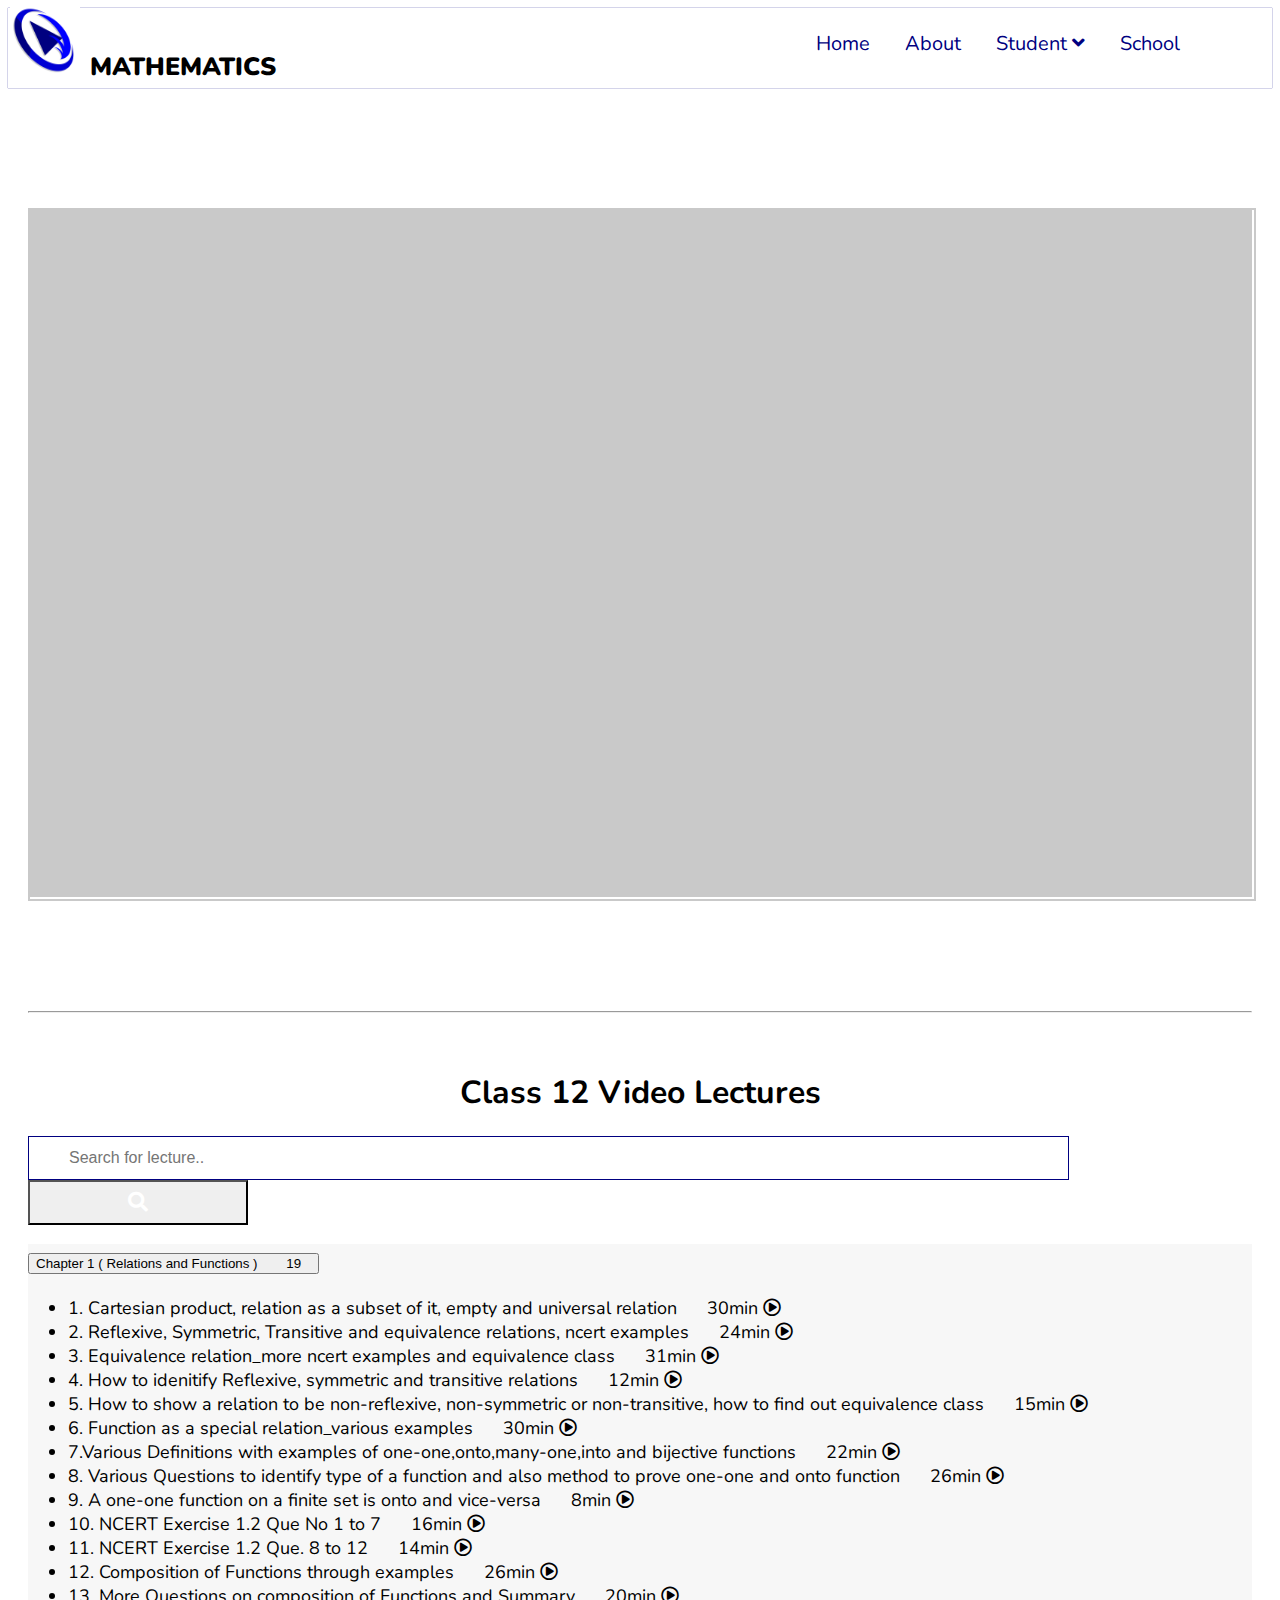
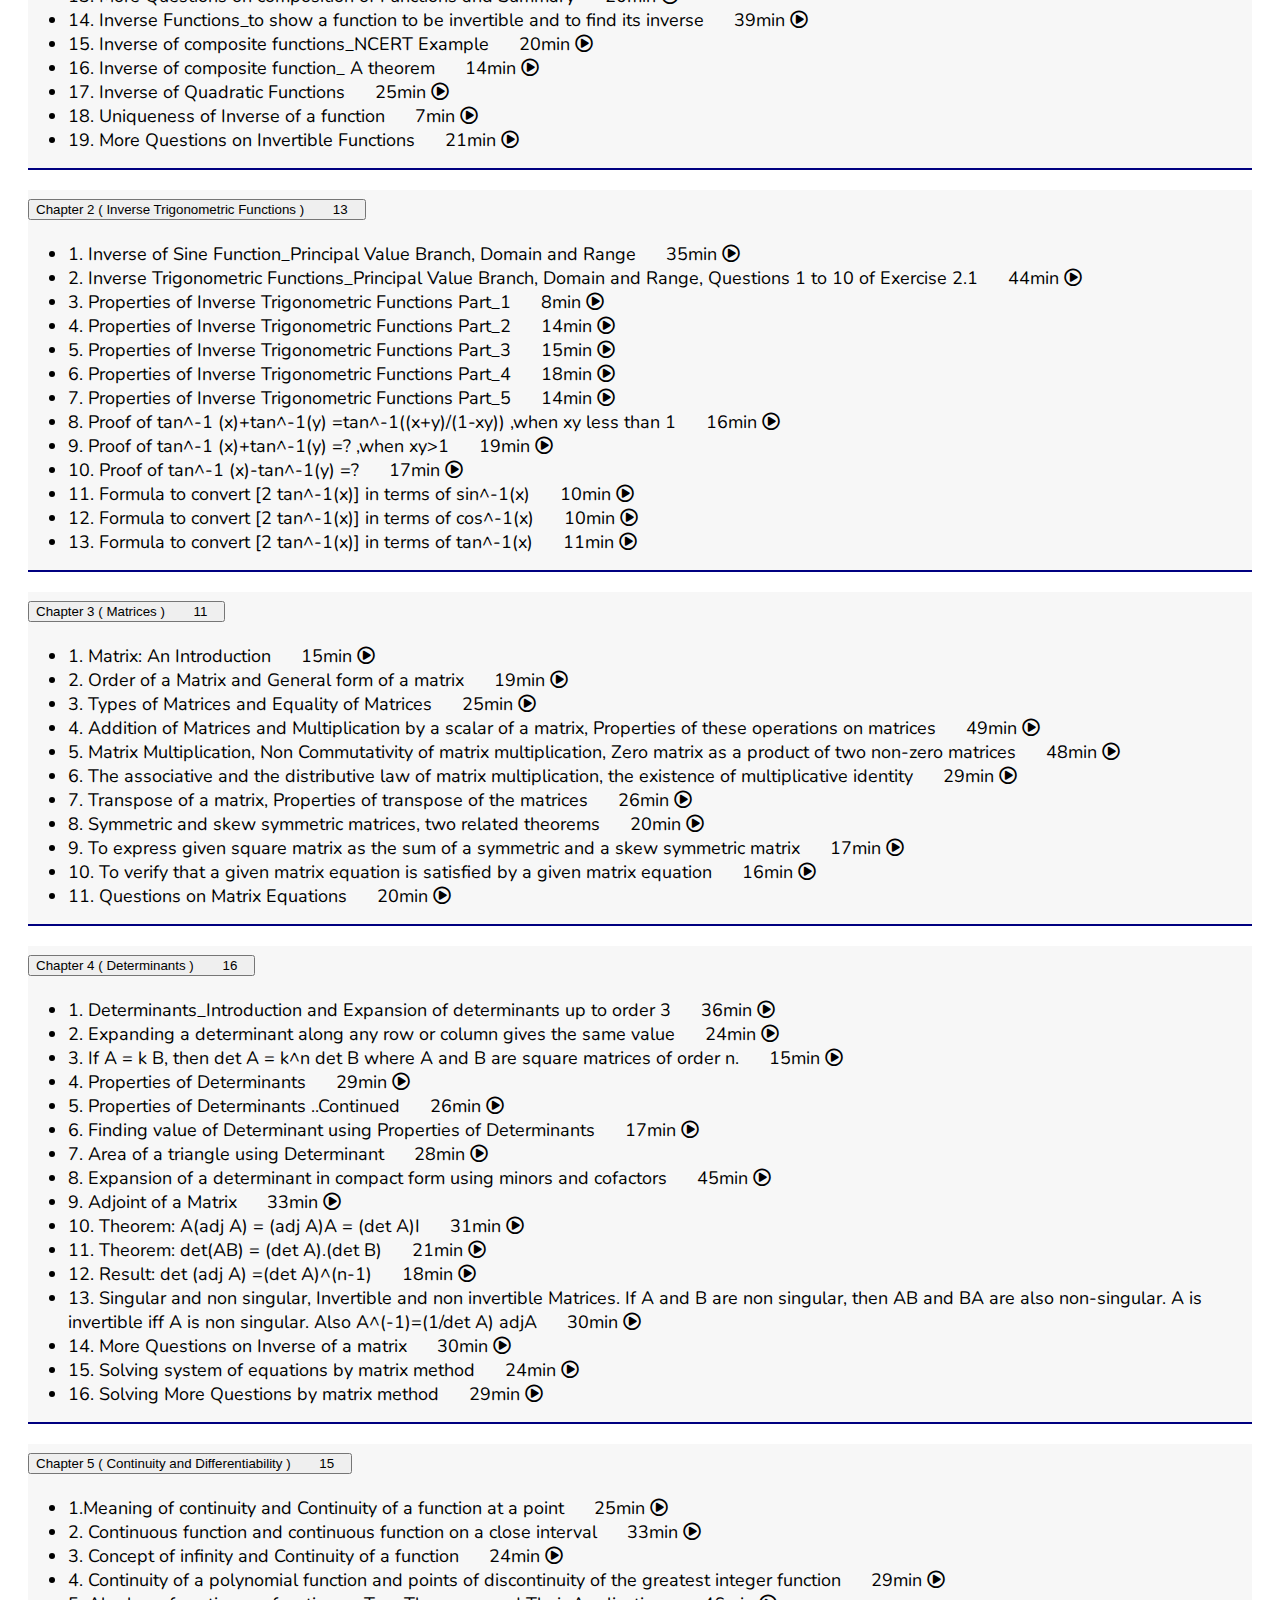
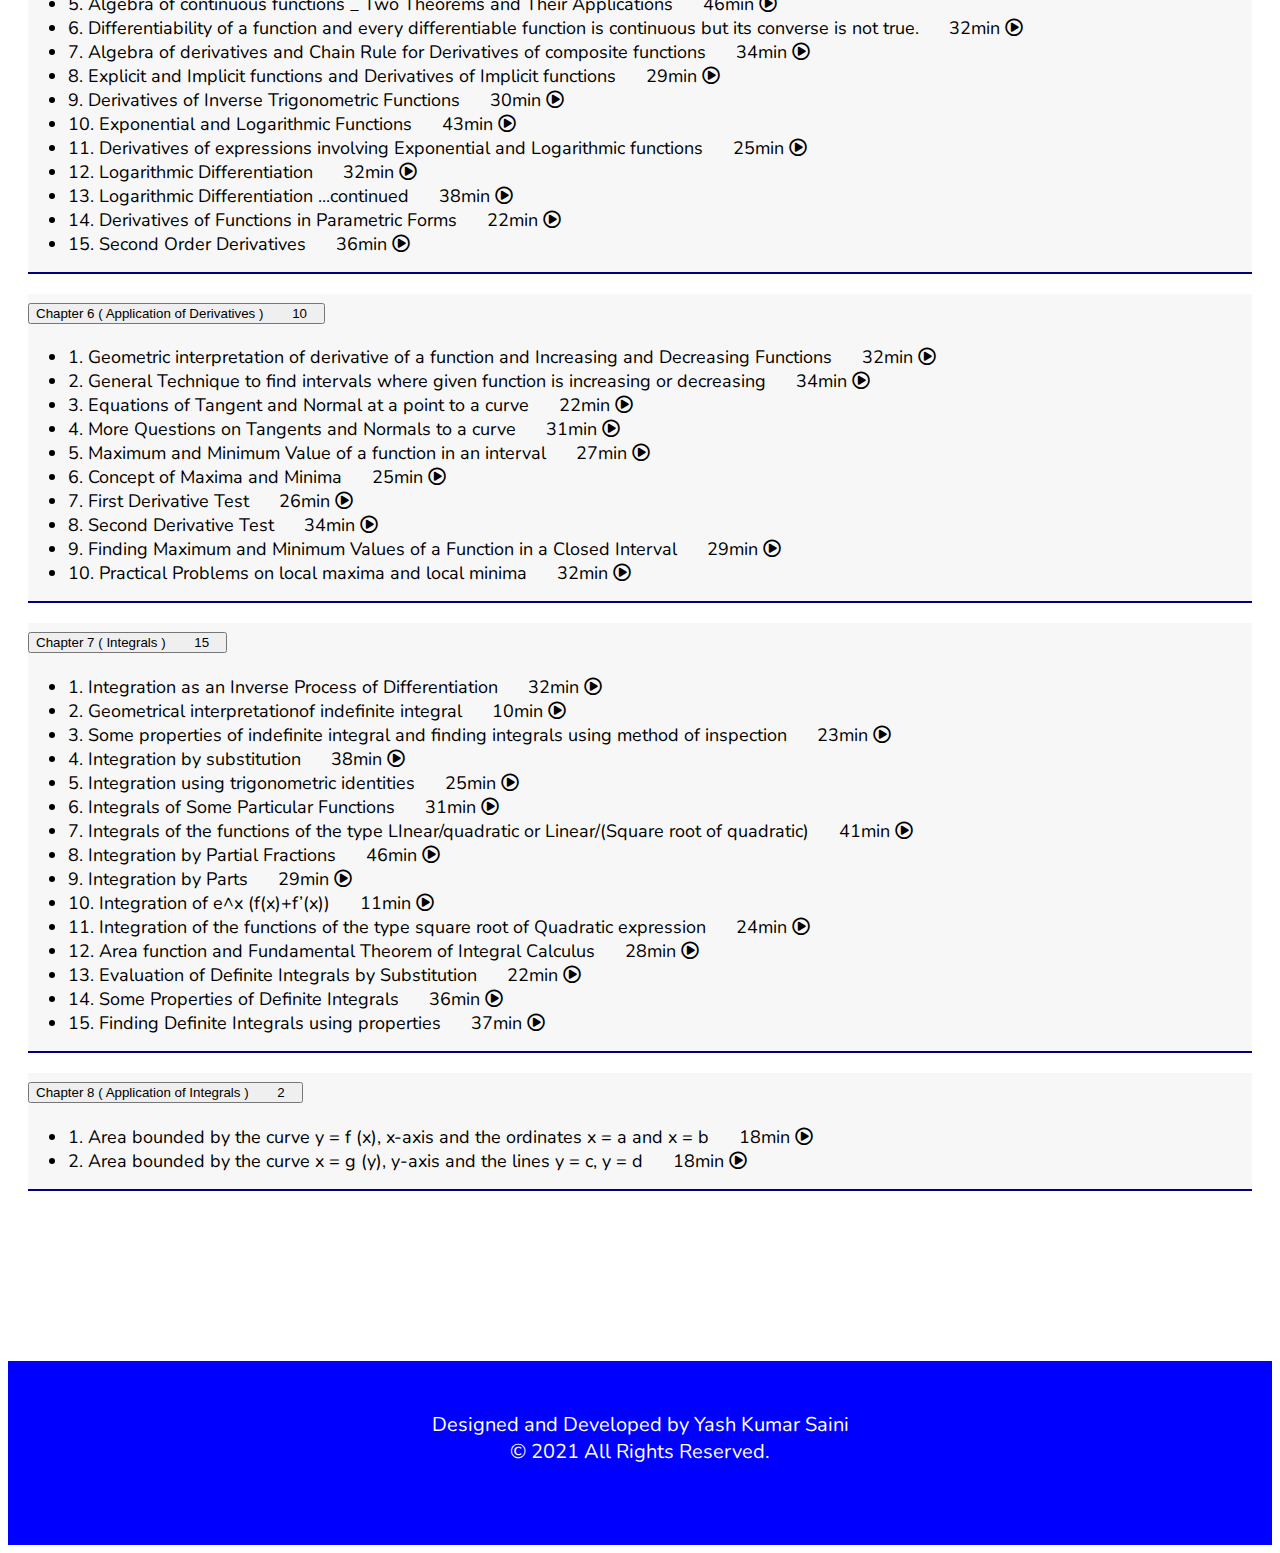
<file: Classes/class12.html>
<!doctype html>
<html lang="en">
  <head>
    <!-- Required meta tags -->
    <meta charset="utf-8">
    <meta name="viewport" content="width=device-width, initial-scale=1">

    <!-- Bootstrap CSS -->
    <link href="https://cdn.jsdelivr.net/npm/bootstrap@5.0.0-beta3/dist/css/bootstrap.min.css" rel="stylesheet" integrity="sha384-eOJMYsd53ii+scO/bJGFsiCZc+5NDVN2yr8+0RDqr0Ql0h+rP48ckxlpbzKgwra6" crossorigin="anonymous">

    <link rel="preconnect" href="https://fonts.gstatic.com">
    <link href="https://fonts.googleapis.com/css2?family=Nunito&display=swap" rel="stylesheet">

    <link rel="stylesheet" href="https://cdnjs.cloudflare.com/ajax/libs/font-awesome/5.15.2/css/all.min.css"/>

    <!-- Local CSS Files Start -->

    <link rel="stylesheet" type="text/css" href="../Styles/css.css">

    <link rel="stylesheet" type="text/css" href="../Styles/class.css">

    <!-- Local CSS Files End -->

    <!-- Head Icon -->
    
   <link rel="icon" type="image/x-icon" href="../Images/play-logo.png">


  	<script src="https://ajax.googleapis.com/ajax/libs/jquery/3.5.1/jquery.min.js"></script>

  	<!-- Animation Link -->

  	<link rel="stylesheet"  href="https://cdnjs.cloudflare.com/ajax/libs/animate.css/4.1.1/animate.min.css"/>
      

    <title>Class 12</title>
  </head>
  <body>

<!-- Header Start --->

    <div  class="bg-white animate__animated animate__slideInRight" id="navbar">
        <div class="nav_div">
          <nav>
            <a href="../index.html#home" onclick="menu('2');">Home</a><br><br>
            <a href="../index.html#about" onclick="menu('2');">About</a><br><br>

              <div class="dropdown">
              <a class="dropbtn">Student <i class="fas fa-angle-down"></i></a>
                <div class="dropdown-content">
                  <a href="class10.html" onclick="menu('2');">Class 10</a>
                  <a href="class11.html" onclick="menu('2');">Class 11</a>
                  <a href="class12.html" onclick="menu('2');">Class 12</a>
                </div>
              </div><br><br>
            <a href="../index.html/#school" onclick="menu('2');">School</a>
          </nav>

      </div>
    </div>

    <header>
      <div class="container-fluid bg-white header-cont fixed-top">

          <div style="position: relative;z-index: 4;position: absolute;left: 0;top: 0;">
            <img src="../Images/play-logo.png" class="logo-img">
            <p class="logo-text">MATHEMATICS</p>
          </div>

        <div class="header">
          <nav>
            <a href="../index.html">Home</a>
            <a href="../index.html#about">About</a>

              <div class="dropdown">
              <a class="dropbtn" >Student <i class="fas fa-angle-down"></i></a>
                <div class="dropdown-content">
                  <a href="class10.html">Class 10</a>
                  <a href="class11.html">Class 11</a>
                  <a href="class12.html">Class 12</a>
                </div>
              </div>
            <a href="../index.html#school">School</a>
          </nav>
        </div>
        <div class="menu_button">
          <button  class="btn menu_bar">

            <!-- Bars Icon -->

            <svg  id="menu_btn" style="margin-right: 10px;background-color: white;"  onclick="menu('1')" class="menu_btn " width="3em" height="3em" viewBox="0 0 16 16" class="bi bi-list" fill="currentColor" xmlns="http://www.w3.org/2000/svg">
            <path fill-rule="evenodd" d="M2.5 11.5A.5.5 0 0 1 3 11h10a.5.5 0 0 1 0 1H3a.5.5 0 0 1-.5-.5zm0-4A.5.5 0 0 1 3 7h10a.5.5 0 0 1 0 1H3a.5.5 0 0 1-.5-.5zm0-4A.5.5 0 0 1 3 3h10a.5.5 0 0 1 0 1H3a.5.5 0 0 1-.5-.5z"/>
            </svg>

            <!-- Cross Icon -->

            <span id="menu_cross" onclick="menu('2');" style="display: none;"><svg style="margin-right: 10px;background-color: white;" class="menu_btn" width="3em" height="3em" viewBox="0 0 16 16" class="bi bi-x" fill="currentColor" xmlns="http://www.w3.org/2000/svg"><path fill-rule="evenodd" d="M4.646 4.646a.5.5 0 0 1 .708 0L8 7.293l2.646-2.647a.5.5 0 0 1 .708.708L8.707 8l2.647 2.646a.5.5 0 0 1-.708.708L8 8.707l-2.646 2.647a.5.5 0 0 1-.708-.708L7.293 8 4.646 5.354a.5.5 0 0 1 0-.708z"/></svg></span>
        
          </button>
        </div>
      </div>
    </header>
<!-- Header End --->

<!-- Class Start -->

    <div class="container-fluid" style="padding-top:100px;padding-bottom: 150px;">
      <div class="row">
        <div class="col-lg-7 class_play_container">
          <div class="class_play">
              <iframe id="youtube" src="https://www.youtube.com/embed/CnvnMG2D5Io" frameborder="0" allow="accelerometer; autoplay; clipboard-write; encrypted-media; gyroscope; picture-in-picture;"  allowfullscreen></iframe>
          </div>
          <div class="class_play_text">
            <div class="play_text">
              <h6 id="topic"></h6>
            </div>
          </div>
          <hr>
        </div>
        <div class="col-lg-5 class_play_container" id="myUL">
          
      <h1 style="text-align: center;margin-top: 10px;">Class 12 Video Lectures</h1>
          <div class="d-flex justify-content-center align-items-center">

          <input type="text" id="myInput" onkeyup="myFunction()" placeholder="Search for lecture.." title="Type in a name">

          <button class="btn-primary btn s_btn"><i class="fas fa-search"></i></button>
          </div>

          

<!-- Class 12 Chapter 1 Start-->
                    <div class="accordion" id="accordionExample">
                      <div class="accordion-item">
                        <h2 class="accordion-header" id="headingTwo">
                          <button class="accordion-button collapsed" type="button" data-bs-toggle="collapse" data-bs-target="#c12c1" aria-expanded="false" aria-controls="collapseTwo">
                           Chapter 1 ( Relations and Functions ) <span class="badge bg-light tp"> 19 </span>
                          </button>
                        </h2>
                        <div id="c12c1" class="accordion-collapse collapse" aria-labelledby="headingTwo" data-bs-parent="#accordionExample">
                          <div class="accordion-body">
                            <ul class="list-group">
                              
                              <li class="list-group-item list_item" id="CnvnMG2D5Io" onclick="play('CnvnMG2D5Io')">1. Cartesian product, relation as a subset of it, empty and universal relation <span class="badge bg-white float-end"> 30min <i class="far fa-play-circle"></i></span></li>

                              <li class="list-group-item list_item" id="s1EMIA4JZZQ" onclick="play('s1EMIA4JZZQ')">2. Reflexive, Symmetric, Transitive and equivalence relations, ncert examples <span class="badge bg-white float-end"> 24min <i class="far fa-play-circle"></i></span></li>

                              <li class="list-group-item list_item" id="mVYKY5Qq5kU" onclick="play('mVYKY5Qq5kU')">3. Equivalence relation_more ncert examples and equivalence class<span class="badge bg-white float-end"> 31min <i class="far fa-play-circle"></i></span></li>

                              <li class="list-group-item list_item" id="cs-YveLIr6I" onclick="play('cs-YveLIr6I')">4. How to idenitify Reflexive, symmetric and transitive relations <span class="badge bg-white float-end"> 12min <i class="far fa-play-circle"></i></span></li>

                              <li class="list-group-item list_item" id="mno5x4_VCBc" onclick="play('mno5x4_VCBc')">5. How to show a relation to be non-reflexive, non-symmetric or non-transitive, how to find out equivalence class <span class="badge bg-white float-end"> 15min <i class="far fa-play-circle"></i></span></li>

                              <li class="list-group-item list_item" id="SxmQT6SG8Mk" onclick="play('SxmQT6SG8Mk')">6. Function as a special relation_various examples<span class="badge bg-white float-end"> 30min <i class="far fa-play-circle"></i></span></li>

                              <li class="list-group-item list_item" id="X2xb80SQuIg" onclick="play('X2xb80SQuIg')">7.Various Definitions with examples of one-one,onto,many-one,into and bijective functions <span class="badge bg-white float-end"> 22min <i class="far fa-play-circle"></i></span></li>

                              <li class="list-group-item list_item" id="XM5Y00LaTxc" onclick="play('XM5Y00LaTxc')">8. Various Questions to identify type of a function and also method to prove one-one and onto function<span class="badge bg-white float-end"> 26min <i class="far fa-play-circle"></i></span></li>

                              <li class="list-group-item list_item" id="u5LfaCQEVbc" onclick="play('u5LfaCQEVbc')">9. A one-one function on a finite set is onto and vice-versa<span class="badge bg-white float-end"> 8min <i class="far fa-play-circle"></i></span></li>

                              <li class="list-group-item list_item" id="_1E7LNN1itU" onclick="play('_1E7LNN1itU')">10. NCERT Exercise 1.2 Que No 1 to 7 <span class="badge bg-white float-end"> 16min <i class="far fa-play-circle"></i></span></li>

                              <li class="list-group-item list_item" id="1zad7omgyrg" onclick="play('1zad7omgyrg')">11. NCERT Exercise 1.2 Que. 8 to 12 <span class="badge bg-white float-end"> 14min <i class="far fa-play-circle"></i></span></li>

                              <li class="list-group-item list_item" id="zPEJFI_cT9E" onclick="play('zPEJFI_cT9E')">12. Composition of Functions through examples <span class="badge bg-white float-end"> 26min <i class="far fa-play-circle"></i></span></li>

                              <li class="list-group-item list_item" id="fvMunyino9w" onclick="play('fvMunyino9w')">13. More Questions on composition of Functions and Summary <span class="badge bg-white float-end"> 20min <i class="far fa-play-circle"></i></span></li>

                              <li class="list-group-item list_item" id="-P7OnJLPsao" onclick="play('-P7OnJLPsao')">14. Inverse Functions_to show a function to be invertible and to find its inverse <span class="badge bg-white float-end"> 39min <i class="far fa-play-circle"></i></span></li>

                              <li class="list-group-item list_item" id="-2UW0GgPI_o" onclick="play('-2UW0GgPI_o')">15. Inverse of composite functions_NCERT Example <span class="badge bg-white float-end"> 20min <i class="far fa-play-circle"></i></span></li>

                              <li class="list-group-item list_item" id="XQBpmc28yYk" onclick="play('XQBpmc28yYk')">16. Inverse of composite function_ A theorem<span class="badge bg-white float-end"> 14min <i class="far fa-play-circle"></i></span></li>

                              <li class="list-group-item list_item" id="HuDVRf3RVSw" onclick="play('HuDVRf3RVSw')">17. Inverse of Quadratic Functions <span class="badge bg-white float-end"> 25min <i class="far fa-play-circle"></i></span></li>

                              <li class="list-group-item list_item" id="X4d0UqDb_vY" onclick="play('X4d0UqDb_vY')">18. Uniqueness of Inverse of a function <span class="badge bg-white float-end"> 7min <i class="far fa-play-circle"></i></span></li>

                              <li class="list-group-item list_item" id="GR-Qv-oDh9E" onclick="play('GR-Qv-oDh9E')">19. More Questions on Invertible Functions <span class="badge bg-white float-end"> 21min <i class="far fa-play-circle"></i></span></li>


                            </ul>
                          </div>
                        </div>
                      </div>
                    </div>
<!-- Class 12 Chapter 1 End -->

<!-- Class 12 Chapter 2 Start-->
                    <div class="accordion" id="accordionExample">
                      <div class="accordion-item">
                        <h2 class="accordion-header" id="headingTwo">
                          <button class="accordion-button collapsed" type="button" data-bs-toggle="collapse" data-bs-target="#c12c2" aria-expanded="false" aria-controls="collapseTwo">
                           Chapter 2 ( Inverse Trigonometric Functions ) <span class="badge bg-light tp"> 13 </span>
                          </button>
                        </h2>
                        <div id="c12c2" class="accordion-collapse collapse" aria-labelledby="headingTwo" data-bs-parent="#accordionExample">
                          <div class="accordion-body">
                            <ul class="list-group">
                              
                              <li class="list-group-item list_item" id="qg235lvKJk8" onclick="play('qg235lvKJk8')">1. Inverse of Sine Function_Principal Value Branch, Domain and Range <span class="badge bg-white float-end"> 35min <i class="far fa-play-circle"></i></span></li>

                              <li class="list-group-item list_item" id="IhVjy_MjIsg" onclick="play('IhVjy_MjIsg')">2. Inverse Trigonometric Functions_Principal Value Branch, Domain and Range, Questions 1 to 10 of Exercise 2.1 <span class="badge bg-white float-end"> 44min <i class="far fa-play-circle"></i></span></li>

                              <li class="list-group-item list_item" id="1H26ostU0FE" onclick="play('1H26ostU0FE')">3. Properties of Inverse Trigonometric Functions Part_1<span class="badge bg-white float-end"> 8min <i class="far fa-play-circle"></i></span></li>

                              <li class="list-group-item list_item" id="_n7DoRtbjxY" onclick="play('_n7DoRtbjxY')">4. Properties of Inverse Trigonometric Functions Part_2<span class="badge bg-white float-end"> 14min <i class="far fa-play-circle"></i></span></li>

                              <li class="list-group-item list_item" id="_E6bNJ0F-xA" onclick="play('_E6bNJ0F-xA')">5. Properties of Inverse Trigonometric Functions Part_3 <span class="badge bg-white float-end"> 15min <i class="far fa-play-circle"></i></span></li>

                              <li class="list-group-item list_item" id="keQ2Uv89Mcw" onclick="play('keQ2Uv89Mcw')">6. Properties of Inverse Trigonometric Functions Part_4<span class="badge bg-white float-end"> 18min <i class="far fa-play-circle"></i></span></li>

                              <li class="list-group-item list_item" id="XSrx2Rlw2Yg" onclick="play('XSrx2Rlw2Yg')">7. Properties of Inverse Trigonometric Functions Part_5<span class="badge bg-white float-end"> 14min <i class="far fa-play-circle"></i></span></li>

                              <li class="list-group-item list_item" id="92wdcNLBe-o" onclick="play('92wdcNLBe-o')">8. Proof of tan^-1 (x)+tan^-1(y) =tan^-1((x+y)/(1-xy)) ,when xy less than 1 <span class="badge bg-white float-end"> 16min <i class="far fa-play-circle"></i></span></li>

                              <li class="list-group-item list_item" id="kGDL1q-uPkM" onclick="play('kGDL1q-uPkM')">9. Proof of tan^-1 (x)+tan^-1(y) =? ,when xy>1 <span class="badge bg-white float-end"> 19min <i class="far fa-play-circle"></i></span></li>

                              <li class="list-group-item list_item" id="GzehaELrXpU" onclick="play('GzehaELrXpU')">10. Proof of tan^-1 (x)-tan^-1(y) =?  <span class="badge bg-white float-end"> 17min <i class="far fa-play-circle"></i></span></li>

                              <li class="list-group-item list_item" id="auA0HFX3sSY" onclick="play('auA0HFX3sSY')">11. Formula to convert [2 tan^-1(x)]  in terms of sin^-1(x)  <span class="badge bg-white float-end"> 10min <i class="far fa-play-circle"></i></span></li>

                              <li class="list-group-item list_item" id="YpJNpojeZGw" onclick="play('YpJNpojeZGw')">12. Formula to convert [2 tan^-1(x)]  in terms of cos^-1(x)  <span class="badge bg-white float-end"> 10min <i class="far fa-play-circle"></i></span></li>

                              <li class="list-group-item list_item" id="uWepxjME2GE" onclick="play('uWepxjME2GE')">13. Formula to convert [2 tan^-1(x)]  in terms of tan^-1(x)  <span class="badge bg-white float-end"> 11min <i class="far fa-play-circle"></i></span></li>
                            </ul>
                          </div>
                        </div>
                      </div>
                    </div>
<!-- Class 12 Chapter 2 End -->

<!-- Class 12 Chapter 3 Start-->
                    <div class="accordion" id="accordionExample">
                      <div class="accordion-item">
                        <h2 class="accordion-header" id="headingTwo">
                          <button class="accordion-button collapsed" type="button" data-bs-toggle="collapse" data-bs-target="#c12c3" aria-expanded="false" aria-controls="collapseTwo">
                           Chapter 3 ( Matrices ) <span class="badge bg-light tp"> 11 </span>
                          </button>
                        </h2>
                        <div id="c12c3" class="accordion-collapse collapse" aria-labelledby="headingTwo" data-bs-parent="#accordionExample">
                          <div class="accordion-body">
                            <ul class="list-group">
                              
                              <li class="list-group-item list_item" id="8Tl1gh-I4lA" onclick="play('8Tl1gh-I4lA')">1. Matrix: An Introduction <span class="badge bg-white float-end"> 15min <i class="far fa-play-circle"></i></span></li>

                              <li class="list-group-item list_item" id="hcn6sVOwnRs" onclick="play('hcn6sVOwnRs')">2. Order of a Matrix and General form of a matrix <span class="badge bg-white float-end"> 19min <i class="far fa-play-circle"></i></span></li>

                              <li class="list-group-item list_item" id="jJkjxydzebE" onclick="play('jJkjxydzebE')">3. Types of Matrices and Equality of Matrices<span class="badge bg-white float-end"> 25min <i class="far fa-play-circle"></i></span></li>

                              <li class="list-group-item list_item" id="3IxWXOqRpcI" onclick="play('3IxWXOqRpcI')">4. Addition of Matrices and Multiplication by a scalar of a matrix, Properties of these operations on matrices<span class="badge bg-white float-end"> 49min <i class="far fa-play-circle"></i></span></li>

                              <li class="list-group-item list_item" id="byreqzAlLMc" onclick="play('byreqzAlLMc')">5. Matrix Multiplication, Non Commutativity of matrix multiplication, Zero matrix as a product of two non-zero matrices <span class="badge bg-white float-end"> 48min <i class="far fa-play-circle"></i></span></li>

                              <li class="list-group-item list_item" id="cj61Xw9Vdgw" onclick="play('cj61Xw9Vdgw')">6. The associative and the distributive law of matrix multiplication, the existence of multiplicative identity <span class="badge bg-white float-end"> 29min <i class="far fa-play-circle"></i></span></li>

                              <li class="list-group-item list_item" id="kJltSZ98WMg" onclick="play('kJltSZ98WMg')">7. Transpose of a matrix, Properties of transpose of the matrices<span class="badge bg-white float-end"> 26min <i class="far fa-play-circle"></i></span></li>

                              <li class="list-group-item list_item" id="-PGC0HklVfo" onclick="play('-PGC0HklVfo')">8. Symmetric and skew symmetric matrices, two related theorems <span class="badge bg-white float-end"> 20min <i class="far fa-play-circle"></i></span></li>

                              <li class="list-group-item list_item" id="Fa6LLHM0erY" onclick="play('Fa6LLHM0erY')">9. To express given square matrix as the sum of a symmetric and a skew symmetric matrix <span class="badge bg-white float-end"> 17min <i class="far fa-play-circle"></i></span></li>

                              <li class="list-group-item list_item" id="8fWe3lhcyqU" onclick="play('8fWe3lhcyqU')">10. To verify that a given matrix equation is satisfied by a given matrix equation <span class="badge bg-white float-end"> 16min <i class="far fa-play-circle"></i></span></li>

                              <li class="list-group-item list_item" id="hUfA3cWgMts" onclick="play('hUfA3cWgMts')">11. Questions on Matrix Equations <span class="badge bg-white float-end"> 20min <i class="far fa-play-circle"></i></span></li>
                            </ul>
                          </div>
                        </div>
                      </div>
                    </div>
<!-- Class 12 Chapter 3 End -->

<!-- Class 12 Chapter 4 Start-->
                    <div class="accordion" id="accordionExample">
                      <div class="accordion-item">
                        <h2 class="accordion-header" id="headingTwo">
                          <button class="accordion-button collapsed" type="button" data-bs-toggle="collapse" data-bs-target="#c12c4" aria-expanded="false" aria-controls="collapseTwo">
                           Chapter 4 ( Determinants ) <span class="badge bg-light tp"> 16 </span>
                          </button>
                        </h2>
                        <div id="c12c4" class="accordion-collapse collapse" aria-labelledby="headingTwo" data-bs-parent="#accordionExample">
                          <div class="accordion-body">
                            <ul class="list-group">
                              
                              <li class="list-group-item list_item" id="KBlwv6owPfk" onclick="play('KBlwv6owPfk')">1. Determinants_Introduction and Expansion of determinants up to order 3<span class="badge bg-white float-end"> 36min <i class="far fa-play-circle"></i></span></li>

                              <li class="list-group-item list_item" id="1nSoiP2FnOs" onclick="play('1nSoiP2FnOs')">2. Expanding a determinant along any row or column gives the same value <span class="badge bg-white float-end"> 24min <i class="far fa-play-circle"></i></span></li>

                              <li class="list-group-item list_item" id="MZbh4bm5dxs" onclick="play('MZbh4bm5dxs')">3. If A = k B, then det A = k^n  det B where A and B are square matrices of order n. <span class="badge bg-white float-end"> 15min <i class="far fa-play-circle"></i></span></li>

                              <li class="list-group-item list_item" id="mjM3j4WDeq4" onclick="play('mjM3j4WDeq4')">4. Properties of Determinants <span class="badge bg-white float-end"> 29min <i class="far fa-play-circle"></i></span></li>

                              <li class="list-group-item list_item" id="77q2sb6e1Io" onclick="play('77q2sb6e1Io')">5. Properties of Determinants ..Continued  <span class="badge bg-white float-end"> 26min <i class="far fa-play-circle"></i></span></li>

                              <li class="list-group-item list_item" id="Y54mBHB_E3c" onclick="play('Y54mBHB_E3c')">6. Finding value of Determinant using Properties of Determinants  <span class="badge bg-white float-end"> 17min <i class="far fa-play-circle"></i></span></li>

                              <li class="list-group-item list_item" id="0Vgl9kzUqoc" onclick="play('0Vgl9kzUqoc')">7. Area of a triangle using Determinant <span class="badge bg-white float-end"> 28min <i class="far fa-play-circle"></i></span></li>

                              <li class="list-group-item list_item" id="CkiOnrfA4to" onclick="play('CkiOnrfA4to')">8. Expansion of a determinant in compact form using minors and cofactors <span class="badge bg-white float-end"> 45min <i class="far fa-play-circle"></i></span></li>

                              <li class="list-group-item list_item" id="bWTHtluTkcM" onclick="play('bWTHtluTkcM')">9. Adjoint of a Matrix <span class="badge bg-white float-end"> 33min <i class="far fa-play-circle"></i></span></li>

                              <li class="list-group-item list_item" id="JC84QiBhBT4" onclick="play('JC84QiBhBT4')">10. Theorem: A(adj A) = (adj A)A = (det A)I  <span class="badge bg-white float-end"> 31min <i class="far fa-play-circle"></i></span></li>

                              <li class="list-group-item list_item" id="NbkX5jskfR8" onclick="play('NbkX5jskfR8')">11. Theorem: det(AB)  = (det A).(det B) <span class="badge bg-white float-end"> 21min <i class="far fa-play-circle"></i></span></li>

                              <li class="list-group-item list_item" id="xOaGTAvebkw" onclick="play('xOaGTAvebkw')">12. Result: det (adj A) =(det A)^(n-1)  <span class="badge bg-white float-end"> 18min <i class="far fa-play-circle"></i></span></li>

                              <li class="list-group-item list_item" id="A3Hv8hWlDdo" onclick="play('A3Hv8hWlDdo')">13. Singular and non singular, Invertible and non invertible Matrices. If A and B are non singular, then AB and BA are also non-singular. A is invertible iff A is non singular. Also A^(-1)=(1/det A) adjA  <span class="badge bg-white float-end"> 30min <i class="far fa-play-circle"></i></span></li>

                              <li class="list-group-item list_item" id="L1Xk2nyi7lA" onclick="play('L1Xk2nyi7lA')">14. More Questions on Inverse of a matrix  <span class="badge bg-white float-end"> 30min <i class="far fa-play-circle"></i></span></li>

                              <li class="list-group-item list_item" id="0MOHKrcmI_c" onclick="play('0MOHKrcmI_c')">15. Solving system of equations by matrix method<span class="badge bg-white float-end"> 24min <i class="far fa-play-circle"></i></span></li>

                              <li class="list-group-item list_item" id="Y0FmYkPktB0" onclick="play('Y0FmYkPktB0')">16. Solving More Questions by matrix method  <span class="badge bg-white float-end"> 29min <i class="far fa-play-circle"></i></span></li>

                            </ul>
                          </div>
                        </div>
                      </div>
                    </div>
<!-- Class 12 Chapter 4 End -->

<!-- Class 12 Chapter 5 Start-->
                    <div class="accordion" id="accordionExample">
                      <div class="accordion-item">
                        <h2 class="accordion-header" id="headingTwo">
                          <button class="accordion-button collapsed" type="button" data-bs-toggle="collapse" data-bs-target="#c12c5" aria-expanded="false" aria-controls="collapseTwo">
                           Chapter 5 ( Continuity and Differentiability ) <span class="badge bg-light tp"> 15 </span>
                          </button>
                        </h2>
                        <div id="c12c5" class="accordion-collapse collapse" aria-labelledby="headingTwo" data-bs-parent="#accordionExample">
                          <div class="accordion-body">
                            <ul class="list-group">

                              
                              <li class="list-group-item list_item" id="UElEiJf1XS0" onclick="play('UElEiJf1XS0')">1.Meaning of continuity and Continuity of a function at a point <span class="badge bg-white float-end"> 25min <i class="far fa-play-circle"></i></span></li>

                              <li class="list-group-item list_item" id="kuek9uF6Zb4" onclick="play('kuek9uF6Zb4')">2. Continuous function and continuous function on a close interval <span class="badge bg-white float-end"> 33min <i class="far fa-play-circle"></i></span></li>

                              <li class="list-group-item list_item" id="O1yApszdPIY" onclick="play('O1yApszdPIY')">3. Concept of infinity and Continuity of a function <span class="badge bg-white float-end"> 24min <i class="far fa-play-circle"></i></span></li>

                              <li class="list-group-item list_item" id="8j8Tq_RRgMw" onclick="play('8j8Tq_RRgMw')">4. Continuity of a polynomial function and points of discontinuity of the  greatest integer function <span class="badge bg-white float-end"> 29min <i class="far fa-play-circle"></i></span></li>

                              <li class="list-group-item list_item" id="GO7sSrmOFAA" onclick="play('GO7sSrmOFAA')">5. Algebra of continuous functions _  Two Theorems and Their Applications <span class="badge bg-white float-end"> 46min <i class="far fa-play-circle"></i></span></li>

                              <li class="list-group-item list_item" id="oMdks9Ow2IA" onclick="play('oMdks9Ow2IA')">6. Differentiability of a function and every differentiable function is continuous but its converse is not true. <span class="badge bg-white float-end"> 32min <i class="far fa-play-circle"></i></span></li>

                              <li class="list-group-item list_item" id="xkJrgg2K6Ck" onclick="play('xkJrgg2K6Ck')">7. Algebra of derivatives and Chain Rule for Derivatives of composite functions <span class="badge bg-white float-end"> 34min <i class="far fa-play-circle"></i></span></li>

                              <li class="list-group-item list_item" id="GHXq5Jwq8YY" onclick="play('GHXq5Jwq8YY')">8. Explicit and Implicit functions and Derivatives of Implicit functions <span class="badge bg-white float-end"> 29min <i class="far fa-play-circle"></i></span></li>

                              <li class="list-group-item list_item" id="2Ru6Vh6z_go" onclick="play('2Ru6Vh6z_go')">9. Derivatives of Inverse Trigonometric Functions <span class="badge bg-white float-end"> 30min <i class="far fa-play-circle"></i></span></li>

                              <li class="list-group-item list_item" id="9p3fUqa-UU4" onclick="play('9p3fUqa-UU4')">10. Exponential and Logarithmic Functions <span class="badge bg-white float-end"> 43min <i class="far fa-play-circle"></i></span></li>

                              <li class="list-group-item list_item" id="8_m0VBWH1Mw" onclick="play('8_m0VBWH1Mw')">11. Derivatives of expressions involving Exponential and Logarithmic functions <span class="badge bg-white float-end"> 25min <i class="far fa-play-circle"></i></span></li>

                              <li class="list-group-item list_item" id="zV7dx0u7wsQ" onclick="play('zV7dx0u7wsQ')">12. Logarithmic Differentiation <span class="badge bg-white float-end"> 32min <i class="far fa-play-circle"></i></span></li>

                              <li class="list-group-item list_item" id="EnbPQlQvxPE" onclick="play('EnbPQlQvxPE')">13. Logarithmic Differentiation ...continued <span class="badge bg-white float-end">38min <i class="far fa-play-circle"></i></span></li>

                              <li class="list-group-item list_item" id="_xxWCOS7Boo" onclick="play('_xxWCOS7Boo')">14. Derivatives of Functions in Parametric Forms <span class="badge bg-white float-end"> 22min <i class="far fa-play-circle"></i></span></li>

                              <li class="list-group-item list_item" id="uOfbnTQwEJ8" onclick="play('uOfbnTQwEJ8')">15. Second Order Derivatives <span class="badge bg-white float-end"> 36min <i class="far fa-play-circle"></i></span></li>
                            </ul>
                          </div>
                        </div>
                      </div>
                    </div>
<!-- Class 12 Chapter 5 End -->

<!-- Class 12 Chapter 6 Start-->
                    <div class="accordion" id="accordionExample">
                      <div class="accordion-item">
                        <h2 class="accordion-header" id="headingTwo">
                          <button class="accordion-button collapsed" type="button" data-bs-toggle="collapse" data-bs-target="#c12c6" aria-expanded="false" aria-controls="collapseTwo">
                           Chapter 6 ( Application of Derivatives ) <span class="badge bg-light tp"> 10 </span>
                          </button>
                        </h2>
                        <div id="c12c6" class="accordion-collapse collapse" aria-labelledby="headingTwo" data-bs-parent="#accordionExample">
                          <div class="accordion-body">
                            <ul class="list-group">
                              
                              <li class="list-group-item list_item" id="CoGYinvFUL0" onclick="play('CoGYinvFUL0')">1. Geometric interpretation of derivative of a function and Increasing and Decreasing Functions <span class="badge bg-white float-end"> 32min <i class="far fa-play-circle"></i></span></li>

                              <li class="list-group-item list_item" id="O1aPWBVTyVA" onclick="play('O1aPWBVTyVA')">2. General Technique to find intervals where given function is increasing or decreasing <span class="badge bg-white float-end"> 34min <i class="far fa-play-circle"></i></span></li>

                              <li class="list-group-item list_item" id="IwAfHipeKgY" onclick="play('IwAfHipeKgY')">3. Equations of Tangent and Normal at a point to a curve<span class="badge bg-white float-end"> 22min <i class="far fa-play-circle"></i></span></li>

                              <li class="list-group-item list_item" id="PUM4B0bzB2Q" onclick="play('PUM4B0bzB2Q')">4. More Questions on Tangents and Normals to a curve <span class="badge bg-white float-end"> 31min <i class="far fa-play-circle"></i></span></li>

                              <li class="list-group-item list_item" id="56Dmqq9jNic" onclick="play('56Dmqq9jNic')">5. Maximum and Minimum Value of a function in an interval <span class="badge bg-white float-end"> 27min <i class="far fa-play-circle"></i></span></li>

                              <li class="list-group-item list_item" id="erYgOWr0mKY" onclick="play('erYgOWr0mKY')">6. Concept of Maxima and Minima <span class="badge bg-white float-end"> 25min <i class="far fa-play-circle"></i></span></li>

                              <li class="list-group-item list_item" id="wZQ1mkHdRUU" onclick="play('wZQ1mkHdRUU')">7. First Derivative Test <span class="badge bg-white float-end">26min <i class="far fa-play-circle"></i></span></li>

                              <li class="list-group-item list_item" id="wQoRe3Z3oHk" onclick="play('wQoRe3Z3oHk')">8. Second Derivative Test <span class="badge bg-white float-end">34min <i class="far fa-play-circle"></i></span></li>

                              <li class="list-group-item list_item" id="CWGIIrWabX0" onclick="play('CWGIIrWabX0')">9. Finding Maximum and Minimum Values of a Function in a Closed Interval <span class="badge bg-white float-end"> 29min <i class="far fa-play-circle"></i></span></li>

                              <li class="list-group-item list_item" id="c3eLz4wLj74" onclick="play('c3eLz4wLj74')">10. Practical Problems on  local maxima and local minima <span class="badge bg-white float-end"> 32min <i class="far fa-play-circle"></i></span></li>


                            </ul>
                          </div>
                        </div>
                      </div>
                    </div>
<!-- Class 12 Chapter 6 End -->

<!-- Class 12 Chapter 7 Start-->
                    <div class="accordion" id="accordionExample">
                      <div class="accordion-item">
                        <h2 class="accordion-header" id="headingTwo">
                          <button class="accordion-button collapsed" type="button" data-bs-toggle="collapse" data-bs-target="#c12c7" aria-expanded="false" aria-controls="collapseTwo">
                           Chapter 7 ( Integrals ) <span class="badge bg-light tp"> 15 </span>
                          </button>
                        </h2>
                        <div id="c12c7" class="accordion-collapse collapse" aria-labelledby="headingTwo" data-bs-parent="#accordionExample">
                          <div class="accordion-body">
                            <ul class="list-group">

                              
                              <li class="list-group-item list_item" id="I4Sv6nDmXzE" onclick="play('I4Sv6nDmXzE')">1. Integration as an Inverse Process of Differentiation <span class="badge bg-white float-end"> 32min <i class="far fa-play-circle"></i></span></li>

                              <li class="list-group-item list_item" id="xr2yKZBvCdM" onclick="play('xr2yKZBvCdM')">2. Geometrical interpretationof indefinite integral<span class="badge bg-white float-end"> 10min <i class="far fa-play-circle"></i></span></li>

                              <li class="list-group-item list_item" id="Kb-bBtuFq0I" onclick="play('Kb-bBtuFq0I')">3. Some properties of indefinite integral and finding integrals using method of inspection <span class="badge bg-white float-end"> 23min <i class="far fa-play-circle"></i></span></li>

                              <li class="list-group-item list_item" id="ZgoAyUHpJAc" onclick="play('ZgoAyUHpJAc')">4. Integration by substitution  <span class="badge bg-white float-end"> 38min <i class="far fa-play-circle"></i></span></li>

                              <li class="list-group-item list_item" id="d4OoqrqeLfs" onclick="play('d4OoqrqeLfs')">5. Integration using trigonometric identities  <span class="badge bg-white float-end"> 25min <i class="far fa-play-circle"></i></span></li>

                              <li class="list-group-item list_item" id="XOGFPbV-G2w" onclick="play('XOGFPbV-G2w')">6. Integrals of Some Particular Functions   <span class="badge bg-white float-end"> 31min <i class="far fa-play-circle"></i></span></li>

                              <li class="list-group-item list_item" id="Ej1t9RF66QA" onclick="play('Ej1t9RF66QA')">7. Integrals of the functions of the type   LInear/quadratic or Linear/(Square root of quadratic)   <span class="badge bg-white float-end"> 41min <i class="far fa-play-circle"></i></span></li>

                              <li class="list-group-item list_item" id="gCdzF1cSNzA" onclick="play('gCdzF1cSNzA')">8. Integration by Partial Fractions  <span class="badge bg-white float-end"> 46min <i class="far fa-play-circle"></i></span></li>

                              <li class="list-group-item list_item" id="ePd6sWv2K4c" onclick="play('ePd6sWv2K4c')">9. Integration by Parts   <span class="badge bg-white float-end"> 29min <i class="far fa-play-circle"></i></span></li>

                              <li class="list-group-item list_item" id="dTidJ5JrBTs" onclick="play('dTidJ5JrBTs')">10. Integration of e^x (f(x)+f’(x))  <span class="badge bg-white float-end"> 11min <i class="far fa-play-circle"></i></span></li>

                              <li class="list-group-item list_item" id="bmXsRwt9xOs" onclick="play('bmXsRwt9xOs')">11. Integration of the functions of the type square root of Quadratic expression  <span class="badge bg-white float-end"> 24min <i class="far fa-play-circle"></i></span></li>

                              <li class="list-group-item list_item" id="G2rwXQYppL4" onclick="play('G2rwXQYppL4')">12. Area function and Fundamental Theorem of Integral Calculus  <span class="badge bg-white float-end"> 28min <i class="far fa-play-circle"></i></span></li>

                              <li class="list-group-item list_item" id="IObQfPkTNx8" onclick="play('IObQfPkTNx8')">13. Evaluation of Definite Integrals by Substitution  <span class="badge bg-white float-end"> 22min <i class="far fa-play-circle"></i></span></li>

                              <li class="list-group-item list_item" id="Iah7vClDAjM" onclick="play('Iah7vClDAjM')">14. Some Properties of Definite Integrals  <span class="badge bg-white float-end"> 36min <i class="far fa-play-circle"></i></span></li>

                              <li class="list-group-item list_item" id="wxqqj5dpbvY" onclick="play('wxqqj5dpbvY')">15. Finding Definite Integrals using properties  <span class="badge bg-white float-end"> 37min <i class="far fa-play-circle"></i></span></li>
                            </ul>
                          </div>
                        </div>
                      </div>
                    </div>
<!-- Class 12 Chapter 7 End -->

<!-- Class 12 Chapter 8 Start-->
                    <div class="accordion" id="accordionExample">
                      <div class="accordion-item">
                        <h2 class="accordion-header" id="headingTwo">
                          <button class="accordion-button collapsed" type="button" data-bs-toggle="collapse" data-bs-target="#c12c8" aria-expanded="false" aria-controls="collapseTwo">
                           Chapter 8 ( Application of Integrals ) <span class="badge bg-light tp"> 2</span>
                          </button>
                        </h2>
                        <div id="c12c8" class="accordion-collapse collapse" aria-labelledby="headingTwo" data-bs-parent="#accordionExample">
                          <div class="accordion-body">
                            <ul class="list-group">
                              <li class="list-group-item list_item" id="pS10tv4JJas" onclick="play('pS10tv4JJas')">1. Area bounded by the curve y = f (x), x-axis and the ordinates x = a and x = b <span class="badge bg-white float-end"> 18min <i class="far fa-play-circle"></i></span></li>


                              <li class="list-group-item list_item" id="OnyNQP6pOQk" onclick="play('OnyNQP6pOQk')">2. Area bounded by the curve x = g (y), y-axis and the lines y = c, y = d <span class="badge bg-white float-end"> 18min <i class="far fa-play-circle"></i></span></li>
                            </ul>
                          </div>
                        </div>
                      </div>
                    </div>
<!-- Class 12 Chapter 8 End -->
        </div>
      </div>
    </div>
    
<!-- Class End -->

<!-- Footer Start-->

      	<div class="container-fluid" style="background-color: #0000ff;padding-top: 30px;padding-bottom: 60px;">
        	<p  class="footer-text">Designed and Developed by Yash Kumar Saini <br> © 2021 All Rights Reserved.</p>
      	</div>

<!-- Footer End-->





      



    <!-- Optional JavaScript; choose one of the two! -->

    <!-- Option 1: Bootstrap Bundle with Popper -->
    <script src="https://cdn.jsdelivr.net/npm/bootstrap@5.0.0-beta3/dist/js/bootstrap.bundle.min.js" integrity="
    sha384-JEW9xMcG8R+pH31jmWH6WWP0WintQrMb4s7ZOdauHnUtxwoG2vI5DkLtS3qm9Ekf" crossorigin="anonymous"></script>


    <script type="text/javascript">
      

      function play(link)
      {
        document.documentElement.scrollTop = 0;
        var x = link;
        document.getElementById("youtube").src = "https://www.youtube.com/embed/"+x+"?&autoplay=1&rel=0";
        document.getElementById("topic").innerHTML = document.getElementById(x).innerHTML;
        var all = document.getElementsByClassName('list_item');
          for (var i = 0; i < all.length; i++) 
          {
            all[i].style.backgroundColor = 'white';
            all[i].style.color = 'black';
          }
        document.getElementById(x).style.backgroundColor = "#0000ff";
        document.getElementById(x).style.color = "white";


      }
    </script>
     <script type="text/javascript">
    function menu(value)
        {
            if(value==1)
            {
                document.getElementById("menu_btn").style.display="none";
                document.getElementById("menu_cross").style.display="inline";
                document.getElementById("navbar").style.display="block";

                document.documentElement.style.position = "fixed";
            }
            else if(value==2)
            {
                document.getElementById("navbar").style.display="none";
                document.getElementById("menu_btn").style.display="inline";
                document.getElementById("menu_cross").style.display="none";

                document.documentElement.style.position = "static";
            }
        }
      </script>      
<script>
function myFunction() {
    var input, filter, ul, li, a, i, txtValue;
    input = document.getElementById("myInput");
    filter = input.value.toUpperCase();
    ul = document.getElementById("myUL");
    li = ul.getElementsByTagName("li");

    var x = document.getElementsByClassName("accordion-collapse");


    for (i = 0; i < li.length; i++) {
        for(j=0;j< x.length;j++)
        {
          x[j].classList.add("show");
        }
        a = li[i];
        txtValue = a.textContent || a.innerText;
        if (txtValue.toUpperCase().indexOf(filter) > -1) {
            li[i].style.display = "";
            for(j=0;j< x.length;j++)
        {
          x[j].classList.remove("show");
        }
        } else {
            li[i].style.display = "none";
        }
    }
}
</script>



    <!-- Option 2: Separate Popper and Bootstrap JS -->
    <!--
    <script src="https://cdn.jsdelivr.net/npm/@popperjs/core@2.9.1/dist/umd/popper.min.js" integrity="sha384-SR1sx49pcuLnqZUnnPwx6FCym0wLsk5JZuNx2bPPENzswTNFaQU1RDvt3wT4gWFG" crossorigin="anonymous"></script>
    <script src="https://cdn.jsdelivr.net/npm/bootstrap@5.0.0-beta3/dist/js/bootstrap.min.js" integrity="sha384-j0CNLUeiqtyaRmlzUHCPZ+Gy5fQu0dQ6eZ/xAww941Ai1SxSY+0EQqNXNE6DZiVc" crossorigin="anonymous"></script>
    -->
  </body>
</html>
</file>
<file: Styles/css.css>
body
    {
      font-family: 'Nunito', sans-serif;
    }
    .header
    {
      position: absolute;
      right: 80px;
      top: 20px;
    }
    #navbar
    {
      width: 100%;
      height: 100vh;
      display: none;
      position: absolute;
      top: 0;
      left: 0;
      z-index: 2;
    }
    .nav_div
    {
       text-align: left;
       width: 100%;
       padding-left: 80px;
       color: white;
       margin-top: 100px;
    }
    .header_img
    {
      margin-left: 10%;
      height: auto;
      width: 80%;
    }
    .header nav,a
    {
      padding: 10px;
      padding-left: 20px;
      text-decoration: none;
      color: #000080;
      font-size:20px;
      text-align: left;
    }
    .header-col
    {
      margin-top: 20px;
      padding: 20px;
    }
    .header-col h1
    {
      font-size: 70px;
      color: #000080;
    }
    .header-col p
    {
      font-size: 40px;
       margin-top: 40px;
       color: #0000ff;
    }
    .about-col
    {
      margin-top:30px;
      padding: 20px;
    }
    .about-col h1
    {
      font-size: 60px;
      color: #000080;
    }
    .about-col p
    {
      font-size: 25px;
      margin-top: 20px;
      color: #0000ff;
    }
    .about-col span
    {
      font-size: 22px;
      margin-top: 20px;
      color: #000080;
      text-align: right;
    }

    .menu_bar
    {
      height: 70px;
      width: 70px;
      display: none;
    }
    .menu_button
    {
      position: absolute;
      right: 20px;
      top: 5px;
      height: 70px;
      width: 70px;
      z-index: 3;
    }
    .header-cont
    {
      height: 80px;
      box-shadow: 0 0 1px #000080;
    }
    .logo-text
    {
      position: absolute;
      left: 90px;
      top: 25px;
      font-size: 25px;
      font-weight: 900;
    }
    .logo-img
    {
      width: 70px;
      height: 70px;
      position: absolute;
      left: 10px;
      top: 5px;
    }
    .scroll-top
    {
      position: fixed;
      bottom: 20px;
      right: 20px;
      width: 50px;
      background-color: #000080;
      height: 50px;
      border-radius: 5px;
      box-shadow: 0 2px 10px grey;
      text-align: center;
    }
    .scroll-top:hover
    {
      cursor: pointer;
      background-color: #0000ff;
    }
    .fa-angle-up
    {
      font-size: 25px;
      color: white;
      padding-top: 10px;
    }
    .about_img
    {
      width: 60%;
      margin-left: 20%;
      height:auto;
      box-shadow: 0 0 20px lightgrey;
      border-radius: 40px;
    }
    .footer-text
    {
      text-align: center;
      color: white;
      font-size: 20px;
    }


.dropbtn {
  color: #000080;
  font-size: 20px;
  border: none;
  text-decoration: none;
}
.dropbtn:hover
{
  cursor: pointer;
}

.dropdown {
  position: relative;
  display: inline-block;
  text-align: center;
}

.dropdown-content {
  display: none;
  position: absolute;
  left: -30px;
  background-color: white;
  min-width: 200px;
  border-radius: 10px;
  box-shadow: 0px 2px 10px grey;
  z-index: 1;
  padding: 15px;
}

.dropdown-content a {
  padding: 12px 16px;
  text-decoration: none;
  color: #0275d8;
  display: block;
  border-radius: 10px;
}

.dropdown-content a:hover 
{background-color: #0275d8;color: white;}

.dropdown:hover .dropdown-content 
{display: block;}

.dropdown:hover .dropbtn {color: #000080;}


.list_item
{
  border-radius: 0px;
}
.list_item:hover
{
  cursor: pointer;
  background-color: #efefef;
}

.menu_bar:focus{
        box-shadow: none;
    }
.header_btn
{
  padding: 15px;
  width: 160px;
  border-radius: 50px;
  font-size: 20px;
  margin-left: 30px;
  background-color: #000080;
  color: white;
  border-style: solid;
  border-width: 0px;
}
.header_btn:hover
{
  color: white;
  background-color: #0000ff;
  box-shadow: 2px 5px 5px grey;
}
.t_btn
{
  width: 160px;
  border-radius: 50px;
  border-style: solid;
  border-width: 0px;
  font-size: 18px;
}
.t_btn:hover
{
  box-shadow: 2px 5px 5px grey;
}

    .t_con
    {
      font-size: 20px;
    }


/** Responsiveness Starts  **/


@media only screen and (max-width: 1100px) 
{
  .header-col h1
  {
    font-size: 60px;
  }
  .header-col p
  {
    font-size: 30px;
  }
}

@media only screen and (max-width: 1100px) 
{
  .about_img
    {
      width: 80%;
      margin-left: 10%;
    }
  .header_btn
    {
      margin-left: 10px;
      width: 140px;
      font-size: 18px;
      padding: 10px;
    }

}

@media only screen and (max-width: 768px)
{
  .header-col h1
  {
    font-size: 45px;
  }
  .header-col p
  {
    font-size: 25px;
  }
  .header nav
  {
    display: none;
  }
  .menu_bar
  {
    display: block;
  }
  .logo-text
  {
    font-size: 20px;
  }
  .about-col
    {
      margin-top:15px;
      padding: 25px;
    }
    .about-col h1
    {
      font-size: 30px;
    }
    .about-col p
    {
      font-size: 18px;
      margin-top: 15px;
    }
    .about-col span
    {
      font-size: 16px;
      margin-top: 15px;
    }
    .about_img
    {
      width: 90%;
      margin-left: 5%;
    }
    .footer-text
    {
      font-size: 11px;
    }
    .header_btn
    {
      margin-left: 5px;
      width: 100px;
      font-size: 16px;
      padding: 6px;
    }
    .t_btn
    {
      width: 60px;
      font-size: 9px;
      padding: 5px;
    }
    .t_con
    {
      font-size: 13px;
    }
@media only screen and (max-width: 576px)
{
  .header-col
    {
      margin-top: 10px;
    }
  .header-col h1
  {
    font-size: 30px;
  }
  .header-col p
  {
    font-size: 18px;
    margin-top: 15px;
  }
    .header_btn
    {
      margin-left: 4px;
      width: 120px;
      font-size: 14px;
      padding: 6px;
    }
}
</file>
<file: Styles/class.css>
.class_play
{
	width: 100%;
   	padding-top: 56.25%;
   	background-color: #C9C9C9;
   	position: relative;
   	margin-bottom: 20px;
}

.class_play_container
{
	padding: 20px;
}

#youtube
{
	position: absolute;
	top: 0;
	left: 0;
	width: 100%;
	height: 100%;
	border-style: solid;
	border-width: 2px;
	border-color: #C9C9C9;
}
.class_play_text
{
	width: 100%;
	height: auto;
}
.play_text
{
	width: 100%;
	height: auto;
	padding: 20px;
	margin-top: 0px;
	font-size: 20px;
}
#topic
{
	font-size: 20px;
}
 .accordion-item
 {
 	border-width: 0px;
 	border-style: solid;
 }
.accordion
{
	border-style: solid;
	border-top-width: 0px;
	border-left-width: 0px;
	border-right-width: 0px;
	background-color: #f7f7f7;
	border-radius: 0px;
	border-bottom-width: 2px;
	border-color: #000080;
}
.accordion-button:focus{
        box-shadow: none;
    }
.badge
{
	padding: 10px;
	color: black;
	margin-left: 15px;
}
.list_item
{
	border-radius: 0px;
	border-bottom-width: 1px;
	border-color: #000080;
	font-size: 18px;
}
.list_item:hover
{
	cursor: pointer;
	background-color: #0000ff;
	color: white;
}
.list_group
{
	border-radius: 0px;
}
#myInput {
  width: 80%;
  font-size: 16px;
  padding: 12px 20px 12px 40px;
  border: 1px solid #000080;
}
.s_btn
{
	border-radius: 0px;
	width: 18%;
	color: white;
	font-size: 20px;
	padding: 9px;
}
@media only screen and (max-width: 768px)
{
	.class_play_container
	{
		padding: 0px;
	}
	.list_item
	{
		font-size: 14px;
	}
	#topic
	{
		font-size: 12px;
	}
	#youtube
{
	height: 100%;
	border-style: solid;
	border-width: 0px;
}

}
</file>
